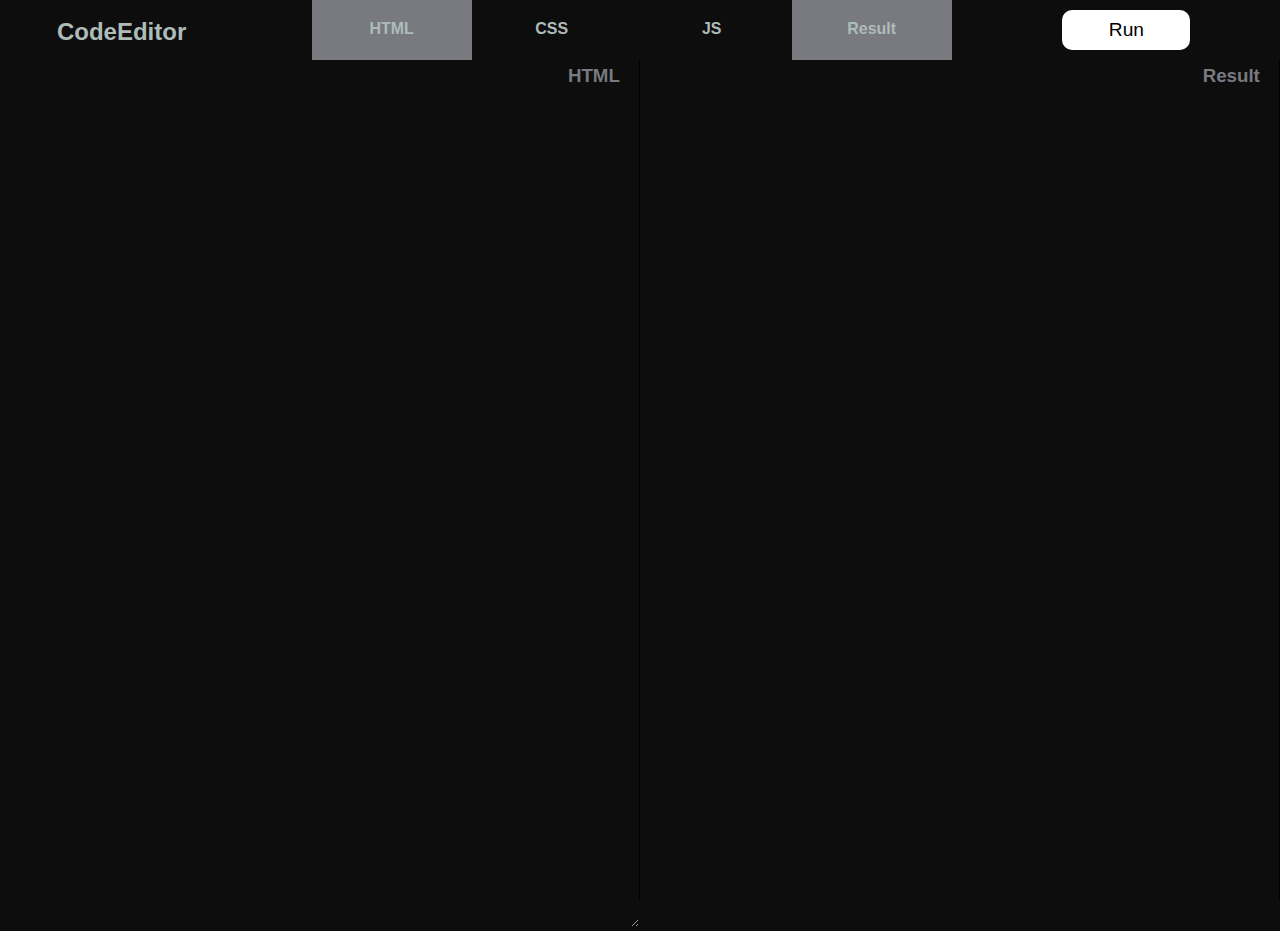
<file: Editor-Html.html>
<!DOCTYPE html>
<html lang="en" >
<head>
  <meta charset="UTF-8">
  <meta name="google" content="notranslate"/>
  <title>Sm-CodePen</title>
  <meta name="viewport" content="width=device-width, initial-scale=1">
  <link rel='stylesheet' href='https://codemirror.net/theme/twilight.css'>
  
	<style>
* {
	margin:0;
	padding:0;
    	background-color:#0d0d0d;
    	color:#aebcb9;
}

body {
	font-family:"Source Sans Pro", sans-serif;
	color:white;
	box-sizing: border-box;
}

#wrapper {
	width:100%;
	height:100%;
	box-sizing: border-box;
}

nav {
	width:100%;
	background:#0d0d0d;
	height:60px;
}

 nav section, nav ul {
	display:inline-block;
}

#logo {
	position:relative;
	width:15%;
	text-align:center;
	height:30px;
	bottom:20px;
	margin-left:2%;
	box-sizing: border-box;
}

#buttonDiv {
	position:absolute;
	width:20%;
	text-align:center;
	right:0px;
	margin-right:2%;
	top:10px;
	height:30px;
}

#buttonDiv button {
	width:50%;
	border-radius:10px;
	background:#fff;
	color:#000;
	font-size:1.2em;
	height:40px;
  border:none;
  transition:all 0.2s linear;
}

#buttonDiv button:hover {
  background:#191919;
  color:#fff;
  cursor:pointer;
}

#toggles {
	margin-left:7%;
	padding:0;
	text-align:center;
	list-style-type: none;
	width:50%;
	height:100%;

}

#toggles li {
	float:left;
	font-size:1.2em;
	margin-top:0px;
	padding:0;
	width:25%;
	box-sizing: border-box;
	height:100%;
  transition:background 0.3s linear;
}

#toggles li:hover {
  background:#787A80;
  cursor:pointer;
}

.codeContainer {
	float:left;
	margin:0;
	padding:0;
	border-right:1px solid black;
	box-sizing: border-box;
	width:50%;
}

.codeContainer textarea {
	width:100%;
	height:100%;
	border:none;
	font-family:monotype;
	font-size:1.2em;
	padding:2%;
	box-sizing: border-box;
}

.codeContainer textarea:focus {
	outline:none;
}

h3 {
	color:#787A80;
	float:right;
	margin-right:3%;
	margin-top:5px;
}

#cssContainer, #javascriptContainer {
	display:none;
}

iframe {
	display:block;
	height:100%;
	width:80%;
	margin:auto;
	box-sizing: border-box;
	border:none;
}

li.active {
	background:#787A80;
}

h5 {
	display:block;
	width:100%;
    height:0%;
	margin-top:20px;
}

h2 {
	display:block;
	width:100%;
}
</style>
</head>
<body>
			<section id='wrapper'>
				<nav id="menu">
					<section id="logo"><h2>CodeEditor</h2></section>
					<section id="buttonDiv"><button id="runButton">Run</button></section>
					<ul id="toggles">
						<li class="active" id="html"><h5>HTML</h5></li>
						<li id="css"><h5>CSS</h5></li>
						<li id="javascript"><h5>JS</h5></li>
						<li id="result" class="active"><h5>Result</h5></li>
					</ul>
				</nav>
				<section class="codeContainer" id="htmlContainer">
					<h3>HTML</h3>
					<textarea id="htmlCode"></textarea>
				</section>
				<section class="codeContainer" id="cssContainer">
					<h3>CSS</h3>
					<textarea id="cssCode"></textarea>
				</section>
				<section class="codeContainer" id="javascriptContainer">
					<h3>JS</h3>
					<textarea id="javascriptCode"></textarea>
				</section>
				<section class="codeContainer" id="resultContainer">
					<h3>Result</h3>
					<iframe id="inlineFrame"></iframe>
				</section>
			</section>
  <script src='https://cdnjs.cloudflare.com/ajax/libs/jquery/2.1.3/jquery.min.js'>
  </script><script>
  $(document).ready(function() {
		calculateHeight('.codeContainer');
		$('#css').on('click',containerShow);
		$('#html').on('click',containerShow);
		$('#javascript').on('click',containerShow);
		$('#result').on('click',containerShow);
		$('#runButton').on('click',runShow);
});

function getWidth() {
	return $('.active').length;
}

function calculateHeight(selector) {
	 var windowHeight = $(window).height(),
		menuHeight = $('#menu').height(),
		codeContainerHeight = windowHeight - menuHeight;
		var some = $(selector).height(codeContainerHeight);
		return some;
}

function containerShow() {
		$(this).toggleClass('active');
		$('#' + $(this).attr('id') + 'Container').toggle();
		var count = getWidth();
		$('.codeContainer').css('width',100/count + '%');
}

function runShow() {
	$('iframe').contents().find('html').html('<style>'+$('#cssCode').val() + '</style>'+($('#htmlCode').val()));
	document.getElementById('inlineFrame').contentWindow.eval($('#javascriptCode').val());
}
  </script>
</body>
</html>
</file>
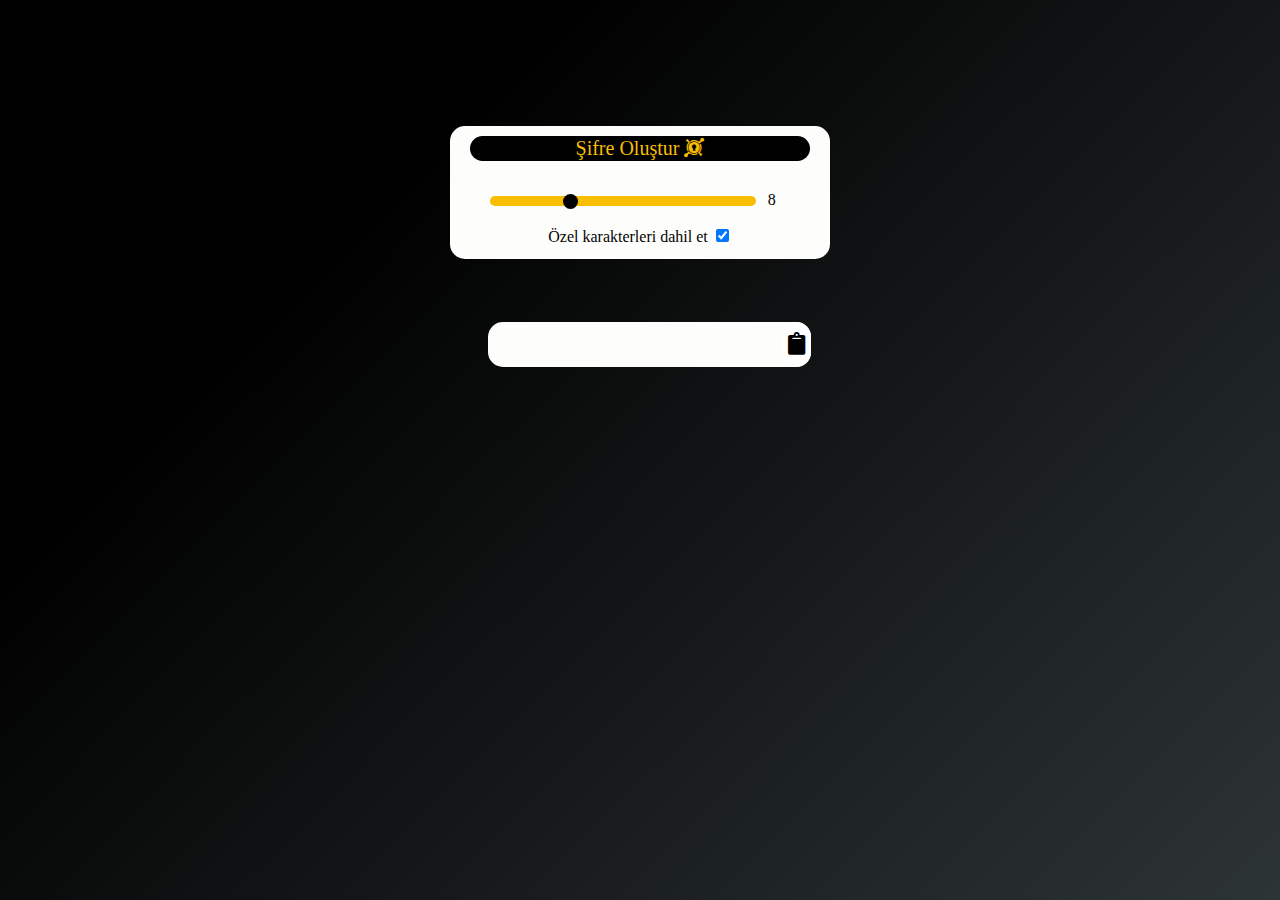
<file: Parola-olustur.html>
<!DOCTYPE html>
<html lang="en">
<head>

    <meta charset="UTF-8">
    <meta http-equiv="X-UA-Compatible" content="IE=edge">
    <meta name="viewport" content="width=device-width, initial-scale=1.0">
    <meta name="google" content="notranslate"/>
    <title>Şifre Üretici</title>
    <link rel="stylesheet" href="https://cdnjs.cloudflare.com/ajax/libs/font-awesome/5.15.4/css/all.min.css">

     <style>
html{
min-height: 100%;
}

body{
min-height: 100%;
background-color: #2d3436;
background-image: linear-gradient(315deg, #2d3436 0%, #000000 74%);
text-align: center;
}

.slider{
-webkit-appearance: none;
width: 70%;
height: 10px;
background: #f7be04;
border-radius: 15px;
opacity: 1;
-webkit-transition: .2s;
transition: opacity .2s;
margin-left: 40px;
margin-top: 25px;
margin-bottom: 20px;
}

.slider:hover{
opacity: 0.5;
}

.slider::-webkit-slider-thumb{
-webkit-appearance: none;
width: 15px;
height: 15px;
background: #000000;
border-radius: 50%;
cursor: pointer;
}

.action-btn{
background-color: #000;
border: 0;
color: #f7be04;
font-size: 20px;
cursor: pointer
padding: 10px;
margin: 10px  20px;
border-radius: 15px;
font-family: fantasy;
opacity: 1;
transition: opacity .2s;
}

.action-btn:hover{
opacity: 0.5;
}

.wrapper{
display: flex;
background-color: rgb(253, 253, 252);
flex-direction: column;
width: 30%;
margin-top: 10%;
margin-left: 35%;
border-radius: 15px;
font-family: fantasy;
padding-bottom: 1%;
}

.slider_main{
display: flex;
flex-direction: row;
}

output{
margin-top: 20px;
margin-left: 10px;
}

.wrapper_main
{
display: flex;
background-color: rgb(253, 253, 252);
flex-direction: row;
width: 22%;
margin-top: 5%;
margin-left: 38%;
border-radius: 15px;
font-family: Georgia, serif;
padding-left: 45px;
}

.clipboard{
margin-left: auto;
cursor: pointer;
border: 0;
background-color: white;
color:black;
border-radius: 15px;
font-size: 23px;
opacity: 1;
transition: opacity .2s;
}

.clipboard:hover{
opacity: 0.5;
}
</style>
</head>

<body>
    <div class="wrapper">
        <button id="generate" class="action-btn">
            Şifre Oluştur <i class="fab fa-keycdn"></i>
        </button>
        <div class="slider_main">
            <input type="range" value="8" min="1" max="25" class="slider"
                oninput="this.nextElementSibling.value = this.value" id="slider">
            <output>8</output>
        </div>
        <label class="container" style="font-family: fantasy;color: rgb(3, 3, 3);">Özel karakterleri dahil et 
            <input type="checkbox" checked="checked" id="checkbox">
            <span class="checkmark"></span>
        </label>
    </div>
    <div class="wrapper_main">
        <h5 id="pwd_txt"></h5>
        <button id="clipboard" class="clipboard">
            <i class="fas fa-clipboard"></i>
        </button>
</div>

    <script>
const password_ele = document.getElementById("pwd_txt");
var string = "ABCDEFGHIJKLMNOPQRSTUVWXYZacdefghijklnopqrstuvwxyz0123456789";
const special_chars = "@#$%^&*";
const generate = document.getElementById("generate");
const clipboard = document.getElementById("clipboard");
var pwd_length = document.getElementById("slider");

generate.addEventListener('click', () => {
    let password = "";
    var checked = document.getElementById("checkbox").checked;
    var final_string = string;
    console.log(checked);
    if (checked) {
        final_string += "@#$%^&*";
    }
    for (var i = 0; i < pwd_length.value; i++) {
        let pwd = final_string[Math.floor(Math.random() * final_string.length)];
        password += pwd;
    }
    password_ele.innerText = password;
    final_string = string;
});

clipboard.addEventListener('click', () => {
    navigator.clipboard.writeText(password_ele.innerText);
    alert("Password copied to clipboard");
});
</script>

</body>
</html>
</file>
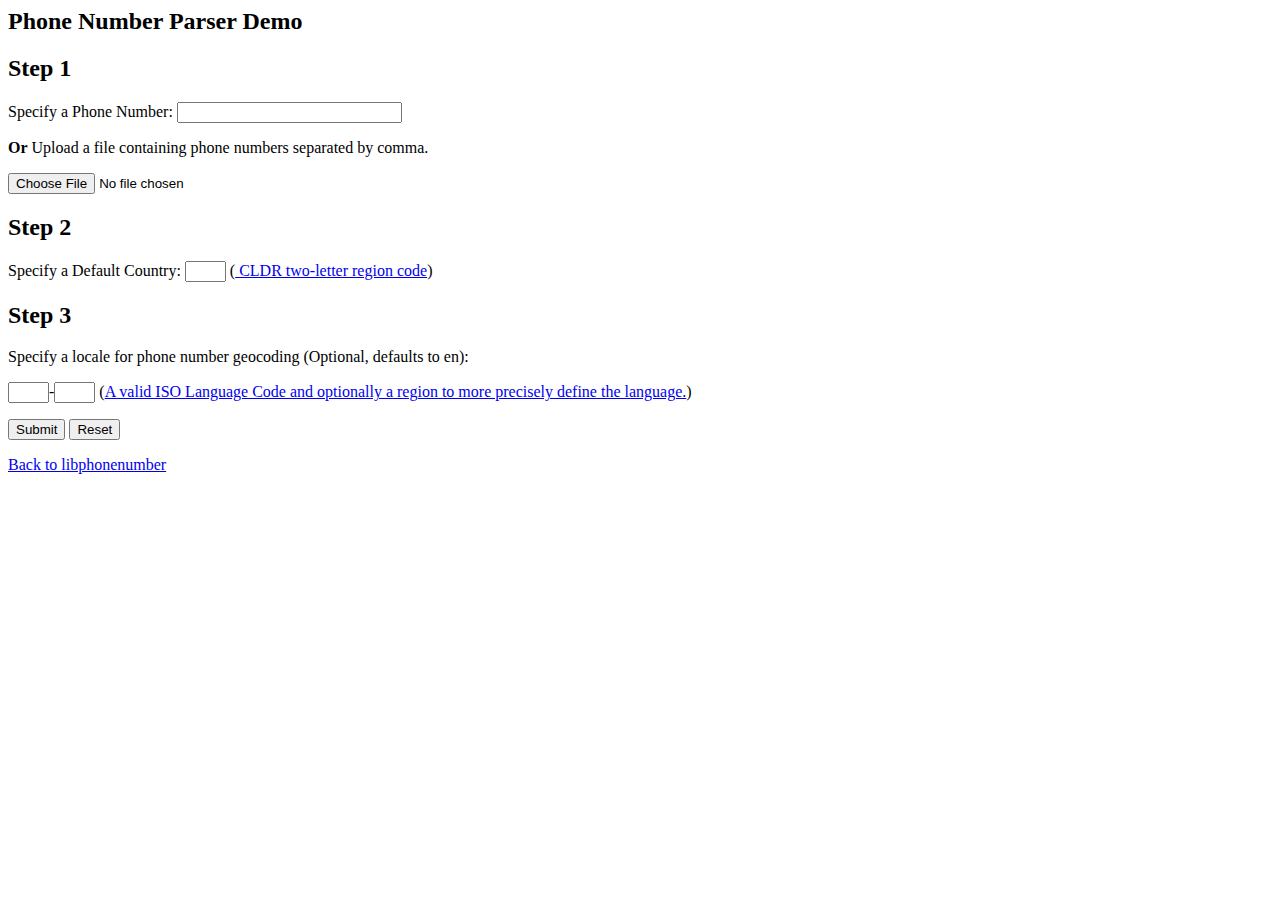
<file: Telefon-Numarası-Sorgula.Html>
<html>
  <head>
	<meta name="google" content="notranslate"/>
	<link type="text/css" rel="stylesheet" href="https://libphonenumber.appspot.com/stylesheets/main.css" />
  </head>
  <body>
    <h2>Phone Number Parser Demo</h2>
    <form action="https://libphonenumber.appspot.com/phonenumberparser" method="post" accept-charset="UTF-8"
          enctype="multipart/form-data">
      <h2>Step 1</h2>
      <p>
      Specify a Phone Number: <input type="text" name="phoneNumber" size="25">
      <p>
      <b>Or</b> Upload a file containing phone numbers separated by comma.
      <p>
      <input type="file" name="numberFile" size="30">
      <p>
      <h2>Step 2</h2>
      <p>
      Specify a Default Country:
      <input type="text" name="defaultCountry" size="2">
          (<a href="http://www.iso.org/iso/english_country_names_and_code_elements">
          CLDR two-letter region code</a>)
      <h2>Step 3</h2>
      <p>
      Specify a locale for phone number geocoding (Optional, defaults to en):
      <p>
      <input type="text" name="languageCode" size="2">-<input type="text" name="regionCode"
                                                              size="2">
          (<a href="http://download.oracle.com/javase/6/docs/api/java/util/Locale.html">A valid ISO
              Language Code and optionally a region to more precisely define the language.</a>)
      <p></p>
      <input type="submit" value="Submit">
      <input type="reset" value="Reset">
      <p></p>
      <a href="https://github.com/google/libphonenumber/">Back to libphonenumber</a>
    </form>
  </body>
</html>
</file>
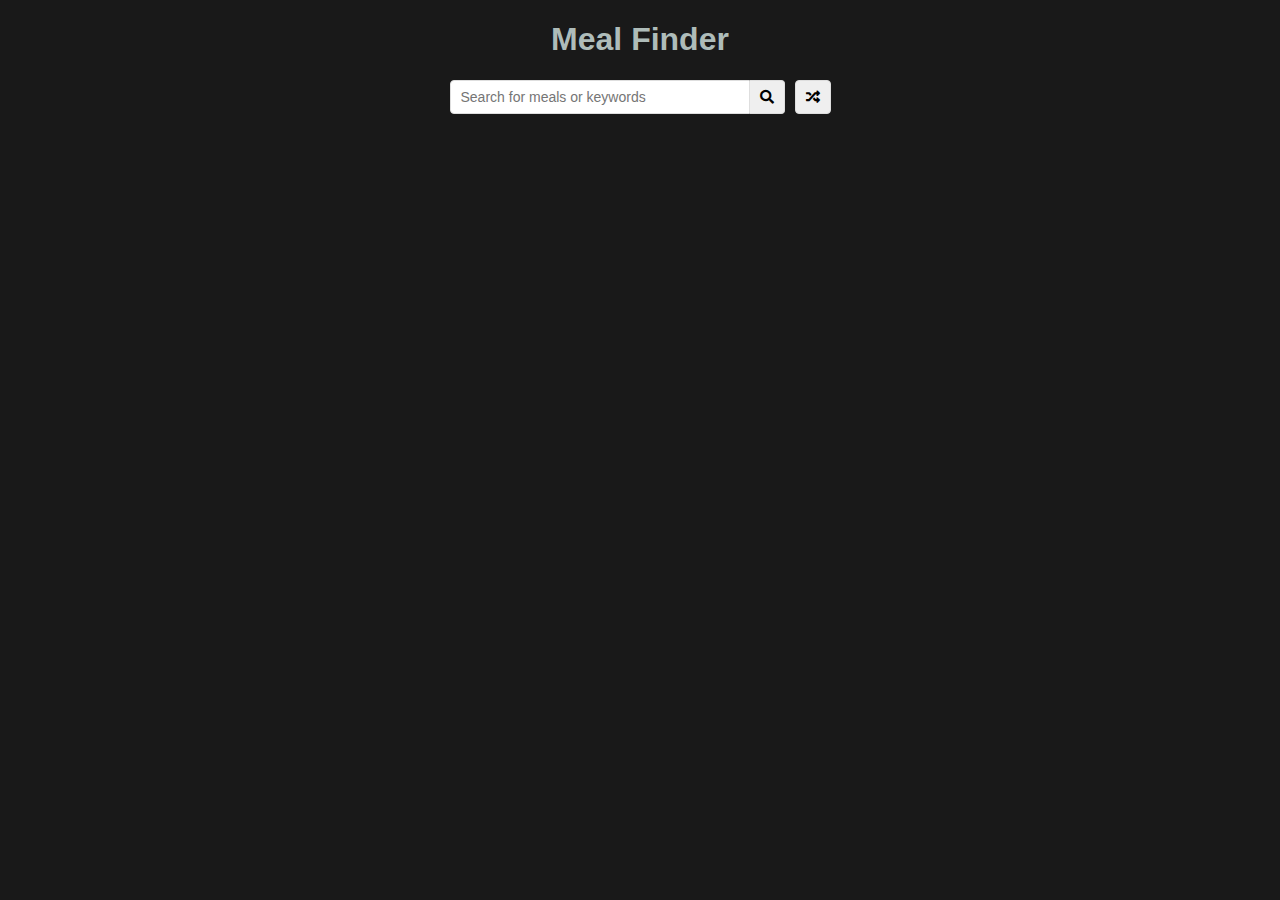
<file: Yemek-Bulucu.html>
<!DOCTYPE html>
<html lang="en">
  <head>
    <meta charset="UTF-8" />
    <meta name="viewport" content="width=device-width, initial-scale=1.0" />
    <meta http-equiv="X-UA-Compatible" content="ie=edge" />
    <meta name="google" content="notranslate"/>
    <link rel="stylesheet" href="https://cdnjs.cloudflare.com/ajax/libs/font-awesome/5.10.2/css/all.min.css"/>
    <title>Meal Finder</title>
    <style>
    * {
  box-sizing: border-box;
}

body {
  background: #191919;
  color:#aebcb9;
  font-family: Verdana, Geneva, Tahoma, sans-serif;
  margin: 0;
}

.container {
  margin: auto;
  max-width: 800px;
  display: flex;
  flex-direction: column;
  align-items: center;
  justify-content: center;
  text-align: center;
}

.flex {
  display: flex;
}

input,
button {
  border: 1px solid #dedede;
  border-top-left-radius: 4px;
  border-bottom-left-radius: 4px;
  font-size: 14px;
  padding: 8px 10px;
  margin: 0;
}

input[type='text'] {
  width: 300px;
}

.search-btn {
  cursor: pointer;
  border-left: 0;
  border-radius: 0;
  border-top-right-radius: 4px;
  border-bottom-right-radius: 4px;
}

.random-btn {
  cursor: pointer;
  margin-left: 10px;
  border-top-right-radius: 4px;
  border-bottom-right-radius: 4px;
}

.meals {
  display: grid;
  grid-template-columns: repeat(4, 1fr);
  grid-gap: 20px;
  margin-top: 20px;
}

.meal {
  cursor: pointer;
  position: relative;
  height: 180px;
  width: 180px;
  text-align: center;
}

.meal img {
  width: 100%;
  height: 100%;
  border: 4px #fff solid;
  border-radius: 2px;
}

.meal-info {
  position: absolute;
  top: 0;
  left: 0;
  height: 100%;
  width: 100%;
  background: rgba(0, 0, 0, 0.7);
  display: flex;
  align-items: center;
  justify-content: center;
  transition: opacity 0.2s ease-in;
  opacity: 0;
}

.meal:hover .meal-info {
  opacity: 1;
}

.single-meal {
  margin: 30px auto;
  width: 70%;
}

.single-meal img {
  width: 300px;
  margin: 15px;
  border: 4px #fff solid;
  border-radius: 2px;
}

.single-meal-info {
  margin: 20px;
  padding: 10px;
  border: 2px #e09850 dashed;
  border-radius: 5px;
}

.single-meal p {
  margin: o;
  letter-spacing: 0.5px;
  line-height: 1.5;
}

.single-meal ul {
  padding-left: 0;
  list-style-type: none;
}

.single-meal ul li {
  border: 1px solid #ededed;
  border-radius: 5px;
  background-color: #fff;
  display: inline-block;
  color: #2d2013;
  font-size: 12px;
  font-weight: bold;
  padding: 5px;
  margin: 0 5px 5px 0;
}

@media (max-width: 800px) {
  .meals {
    grid-template-columns: repeat(3, 1fr);
  }
}
@media (max-width: 700px) {
  .meals {
    grid-template-columns: repeat(2, 1fr);
  }

  .meal {
    height: 200px;
    width: 200px;
  }
}
@media (max-width: 500px) {
  input[type='text'] {
    width: 100%;
  }

  .meals {
    grid-template-columns: 1fr;
  }

  .meal {
    height: 300px;
    width: 300px;
  }
}
    </style>
  </head>
  <body>
    <div class="container">
      <h1>Meal Finder</h1>
      <div class="flex">
        <form class="flex" id="submit">
          <input
            type="text"
            id="search"
            placeholder="Search for meals or keywords"
          />
          <button class="search-btn" type="submit">
            <i class="fas fa-search"></i>
          </button>
        </form>
        <button class="random-btn" id="random">
          <i class="fas fa-random"></i>
        </button>
      </div>

      <div id="result-heading"></div>
      <div id="meals" class="meals"></div>
      <div id="single-meal"></div>
    </div>

    <script>
    const search = document.getElementById('search'),
  submit = document.getElementById('submit'),
  random = document.getElementById('random'),
  mealsEl = document.getElementById('meals'),
  resultHeading = document.getElementById('result-heading'),
  single_mealEl = document.getElementById('single-meal');

// Search meal and fetch from API
function searchMeal(e) {
  e.preventDefault();

  // Clear single meal
  single_mealEl.innerHTML = '';

  // Get search term
  const term = search.value;

  // Check for empty
  if (term.trim()) {
    fetch(`https://www.themealdb.com/api/json/v1/1/search.php?s=${term}`)
      .then(res => res.json())
      .then(data => {
        console.log(data);
        resultHeading.innerHTML = `<h2>Search results for '${term}':</h2>`;

        if (data.meals === null) {
          resultHeading.innerHTML = `<p>There are no search results. Try again!<p>`;
        } else {
          mealsEl.innerHTML = data.meals
            .map(
              meal => `
            <div class="meal">
              <img src="${meal.strMealThumb}" alt="${meal.strMeal}" />
              <div class="meal-info" data-mealID="${meal.idMeal}">
                <h3>${meal.strMeal}</h3>
              </div>
            </div>
          `
            )
            .join('');
        }
      });
    // Clear search text
    search.value = '';
  } else {
    alert('Please enter a search term');
  }
}

// Fetch meal by ID
function getMealById(mealID) {
  fetch(`https://www.themealdb.com/api/json/v1/1/lookup.php?i=${mealID}`)
    .then(res => res.json())
    .then(data => {
      const meal = data.meals[0];

      addMealToDOM(meal);
    });
}

// Fetch random meal from API
function getRandomMeal() {
  // Clear meals and heading
  mealsEl.innerHTML = '';
  resultHeading.innerHTML = '';

  fetch(`https://www.themealdb.com/api/json/v1/1/random.php`)
    .then(res => res.json())
    .then(data => {
      const meal = data.meals[0];

      addMealToDOM(meal);
    });
}


function addMealToDOM(meal) {
  const ingredients = [];

  for (let i = 1; i <= 20; i++) {
    if (meal[`strIngredient${i}`]) {
      ingredients.push(
        `${meal[`strIngredient${i}`]} - ${meal[`strMeasure${i}`]}`
      );
    } else {
      break;
    }
  }

  single_mealEl.innerHTML = `
    <div class="single-meal">
      <h1>${meal.strMeal}</h1>
      <img src="${meal.strMealThumb}" alt="${meal.strMeal}" />
      <div class="single-meal-info">
        ${meal.strCategory ? `<p>${meal.strCategory}</p>` : ''}
        ${meal.strArea ? `<p>${meal.strArea}</p>` : ''}
      </div>
      <div class="main">
        <p>${meal.strInstructions}</p>
        <h2>Ingredients</h2>
        <ul>
          ${ingredients.map(ing => `<li>${ing}</li>`).join('')}
        </ul>
      </div>
    </div>
  `;
}

// Event listeners
submit.addEventListener('submit', searchMeal);
random.addEventListener('click', getRandomMeal);

mealsEl.addEventListener('click', e => {
  const mealInfo = e.path.find(item => {
    if (item.classList) {
      return item.classList.contains('meal-info');
    } else {
      return false;
    }
  });

  if (mealInfo) {
    const mealID = mealInfo.getAttribute('data-mealid');
    getMealById(mealID);
  }
});
</script>
  </body>
</html>
</file>
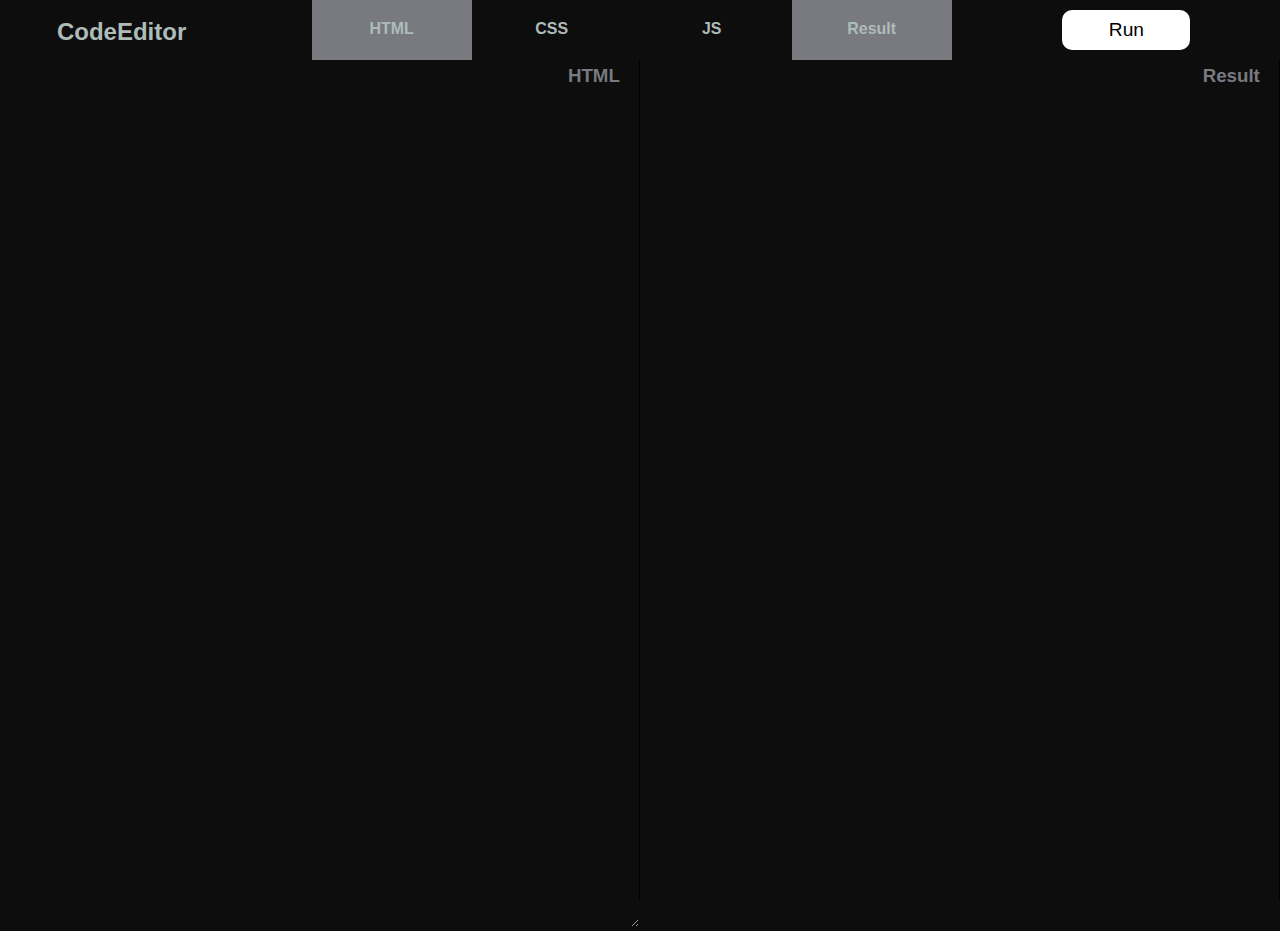
<file: Html-Examples/Kod-Editor-Html.html>
<!DOCTYPE html>
<html lang="en" >
<head>
  <meta charset="UTF-8">
  <meta name="google" content="notranslate"/>
  <title>SM-Editor-HTML-CSS-JS</title>
  <meta name="viewport" content="width=device-width, initial-scale=1">
  <link rel='stylesheet' href='https://codemirror.net/theme/twilight.css'>
  
	<style>
* {
	margin:0;
	padding:0;
    	background-color:#0d0d0d;
    	color:#aebcb9;
}

body {
	font-family:"Source Sans Pro", sans-serif;
	color:white;
	box-sizing: border-box;
}

#wrapper {
	width:100%;
	height:100%;
	box-sizing: border-box;
}

nav {
	width:100%;
	background:#0d0d0d;
	height:60px;
}

 nav section, nav ul {
	display:inline-block;
}

#logo {
	position:relative;
	width:15%;
	text-align:center;
	height:30px;
	bottom:20px;
	margin-left:2%;
	box-sizing: border-box;
}

#buttonDiv {
	position:absolute;
	width:20%;
	text-align:center;
	right:0px;
	margin-right:2%;
	top:10px;
	height:30px;
}

#buttonDiv button {
	width:50%;
	border-radius:10px;
	background:#fff;
	color:#000;
	font-size:1.2em;
	height:40px;
  border:none;
  transition:all 0.2s linear;
}

#buttonDiv button:hover {
  background:#191919;
  color:#fff;
  cursor:pointer;
}

#toggles {
	margin-left:7%;
	padding:0;
	text-align:center;
	list-style-type: none;
	width:50%;
	height:100%;

}

#toggles li {
	float:left;
	font-size:1.2em;
	margin-top:0px;
	padding:0;
	width:25%;
	box-sizing: border-box;
	height:100%;
  transition:background 0.3s linear;
}

#toggles li:hover {
  background:#787A80;
  cursor:pointer;
}

.codeContainer {
	float:left;
	margin:0;
	padding:0;
	border-right:1px solid black;
	box-sizing: border-box;
	width:50%;
}

.codeContainer textarea {
	width:100%;
	height:100%;
	border:none;
	font-family:monotype;
	font-size:1.2em;
	padding:2%;
	box-sizing: border-box;
}

.codeContainer textarea:focus {
	outline:none;
}

h3 {
	color:#787A80;
	float:right;
	margin-right:3%;
	margin-top:5px;
}

#cssContainer, #javascriptContainer {
	display:none;
}

iframe {
	display:block;
	height:100%;
	width:80%;
	margin:auto;
	box-sizing: border-box;
	border:none;
}

li.active {
	background:#787A80;
}

h5 {
	display:block;
	width:100%;
    height:0%;
	margin-top:20px;
}

h2 {
	display:block;
	width:100%;
}
</style>
</head>
<body>
			<section id='wrapper'>
				<nav id="menu">
					<section id="logo"><h2>CodeEditor</h2></section>
					<section id="buttonDiv"><button id="runButton">Run</button></section>
					<ul id="toggles">
						<li class="active" id="html"><h5>HTML</h5></li>
						<li id="css"><h5>CSS</h5></li>
						<li id="javascript"><h5>JS</h5></li>
						<li id="result" class="active"><h5>Result</h5></li>
					</ul>
				</nav>
				<section class="codeContainer" id="htmlContainer">
					<h3>HTML</h3>
					<textarea id="htmlCode"></textarea>
				</section>
				<section class="codeContainer" id="cssContainer">
					<h3>CSS</h3>
					<textarea id="cssCode"></textarea>
				</section>
				<section class="codeContainer" id="javascriptContainer">
					<h3>JS</h3>
					<textarea id="javascriptCode"></textarea>
				</section>
				<section class="codeContainer" id="resultContainer">
					<h3>Result</h3>
					<iframe id="inlineFrame"></iframe>
				</section>
			</section>
  <script src='https://cdnjs.cloudflare.com/ajax/libs/jquery/2.1.3/jquery.min.js'>
  </script><script>
  $(document).ready(function() {
		calculateHeight('.codeContainer');
		$('#css').on('click',containerShow);
		$('#html').on('click',containerShow);
		$('#javascript').on('click',containerShow);
		$('#result').on('click',containerShow);
		$('#runButton').on('click',runShow);
});

function getWidth() {
	return $('.active').length;
}

function calculateHeight(selector) {
	 var windowHeight = $(window).height(),
		menuHeight = $('#menu').height(),
		codeContainerHeight = windowHeight - menuHeight;
		var some = $(selector).height(codeContainerHeight);
		return some;
}

function containerShow() {
		$(this).toggleClass('active');
		$('#' + $(this).attr('id') + 'Container').toggle();
		var count = getWidth();
		$('.codeContainer').css('width',100/count + '%');
}

function runShow() {
	$('iframe').contents().find('html').html('<style>'+$('#cssCode').val() + '</style>'+($('#htmlCode').val()));
	document.getElementById('inlineFrame').contentWindow.eval($('#javascriptCode').val());
}
  </script>
</body>
</html>
</file>
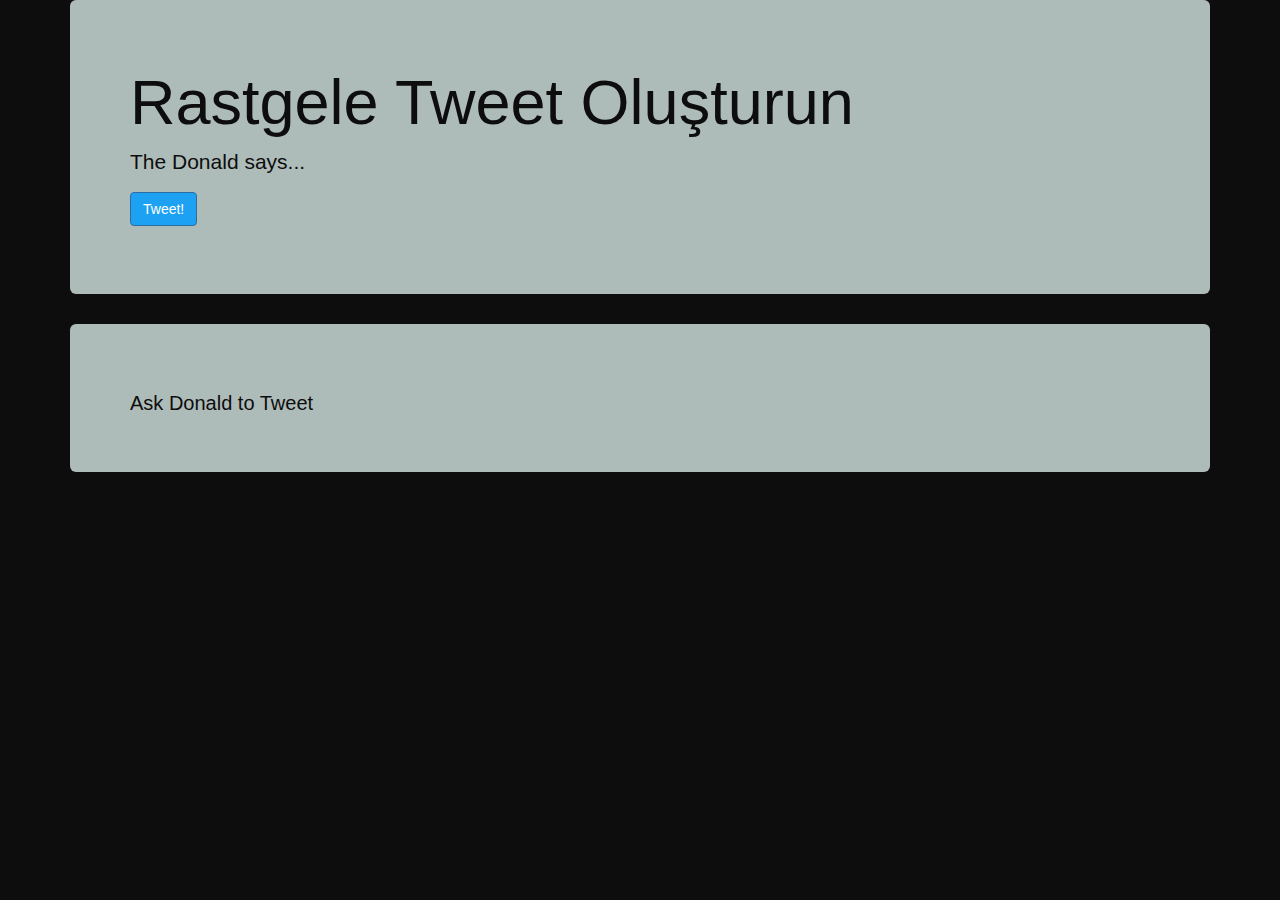
<file: Html-Examples/Rastgele Tweet.html>
<!DOCTYPE html>
<head>
	<title>Rastgele Tweet</title>
	<meta charset="utf-8">
	<meta name="viewport" content="width=device-width, initial-scale=1">
	<link rel="stylesheet" href="http://maxcdn.bootstrapcdn.com/bootstrap/3.2.0/css/bootstrap.min.css">
	<script src="http://code.jquery.com/jquery-1.11.0.min.js"></script>
	<script src="http://maxcdn.bootstrapcdn.com/bootstrap/3.2.0/js/bootstrap.min.js"></script>
<style>
	body {
		background-color:#0d0d0d;
		color:#aebcb9;
	}
</style>
</head>
<body>

<div class="container">
	<div class="jumbotron" style="background-color:#aebcb9;">
		<h1 style="color:#0d0d0d;">Rastgele Tweet Oluşturun</h1>
		<p style="color:#0d0d0d;">The Donald says...</p> 
		<p>
		  <button class="btn btn-primary btn-large" onClick="makeQuote()" style="background-color:#1da1f2">Tweet!</button>			
		  <strong><h1><p id="word-area" class="text-success"></p></h1><strong>
		<p>
	</div>
	<div class="jumbotron" style="background-color:#aebcb9;">
		<h3 id="answer" style="font-size:20px; color:#0d0d0d;"> Ask Donald to Tweet </h3>
	</div>
</div>
<script>

var answer = document.getElementById("answer");

var intro = ["", "Ve bu arada... ", "", "İnan bana: ", "", "Dediğim gibi... "];

var a0 = ["Ben", "Ben", "Olacağım", "Olacağım", "Şu andan itibaren varım", "Olacağım",];

var a1 = [
["gerçekten", "öyleyse", "muazzam", "inanılmaz", "çok", "inanılmaz"],
["zengin.", "harika.", "sağlıklı.", "yakışıklı.", "kadınlar için iyi.", "militarist."]
];

var a2 = [
["en iyi", "en mütevazı", "en zeki", "en fantastik", "en başarılı", "en büyük"],
["başkan", "kişi", "müzakereci", "akıl", "lider", "işadamı"],
["Amerika Birleşik Devletleri tarihinde.", "hiç."]
];

var b = [
["Yapardım", "Yapacağım", "Yapacağız", "Yapacağım", "Yapacağız", "Yapacağız"],
["IŞİD'i yok et", "Amerika'yı koru", "istihdam yarat", "duvar inşa et", "kazan", "dövüş", "gazilerimize hizmet et", "sınırlarımızı geri getir"],
["çok zor", "çok fazla", "çok kolay" , "güç ve dayanıklılıkla --", "çok fazla enerjiyle", "harika bir şekilde" ],
["başınız dönecek.", "Büyük bir açıklama yapacak. ", "Rakipsiz olacak.", "Home run olacak!", "İkonik olacak.", " yüzde yüz doğru."]
];

var conclusion = [
"Sana göstereceğim!",
"Ve evet, benim saçım.",
"Bu yüksek öncelikli.",
"Bununla gurur duyuyorum.",
"",
"#MAGA",
'#Amerikaİlk',
"", "", "", ""
];

function makeQuote(){
	var quote = buildQuote();
	answer.innerHTML = quote;
}

function getRandomInt(min, max) {
    return Math.floor(Math.random() * (max - min + 1)) + min;
}

function getRandomPart(options){
	var choice = getRandomInt(0, options.length - 1);
	return options[choice];
}

function buildQuote(){
	var qt = "", route, coin, i, textArr;
	
	qt = qt + getRandomPart(intro);

	route = getRandomInt(0,1);
	
	if(route === 0){

		qt = qt + getRandomPart(a0)


		coin = getRandomInt(0,1);
		textArr = (coin === 0? a1 : a2);
		for(i=0; i<textArr.length; i++){
			qt = qt + getRandomPart(textArr[i]);
		}
	}
	else{

		for (i=0; i<b.length; i++){
			qt = qt + getRandomPart(b[i]);
		}
	}
	
	qt = qt + getRandomPart(conclusion);

	return qt;
}
</script>

</body>
</html>
</file>
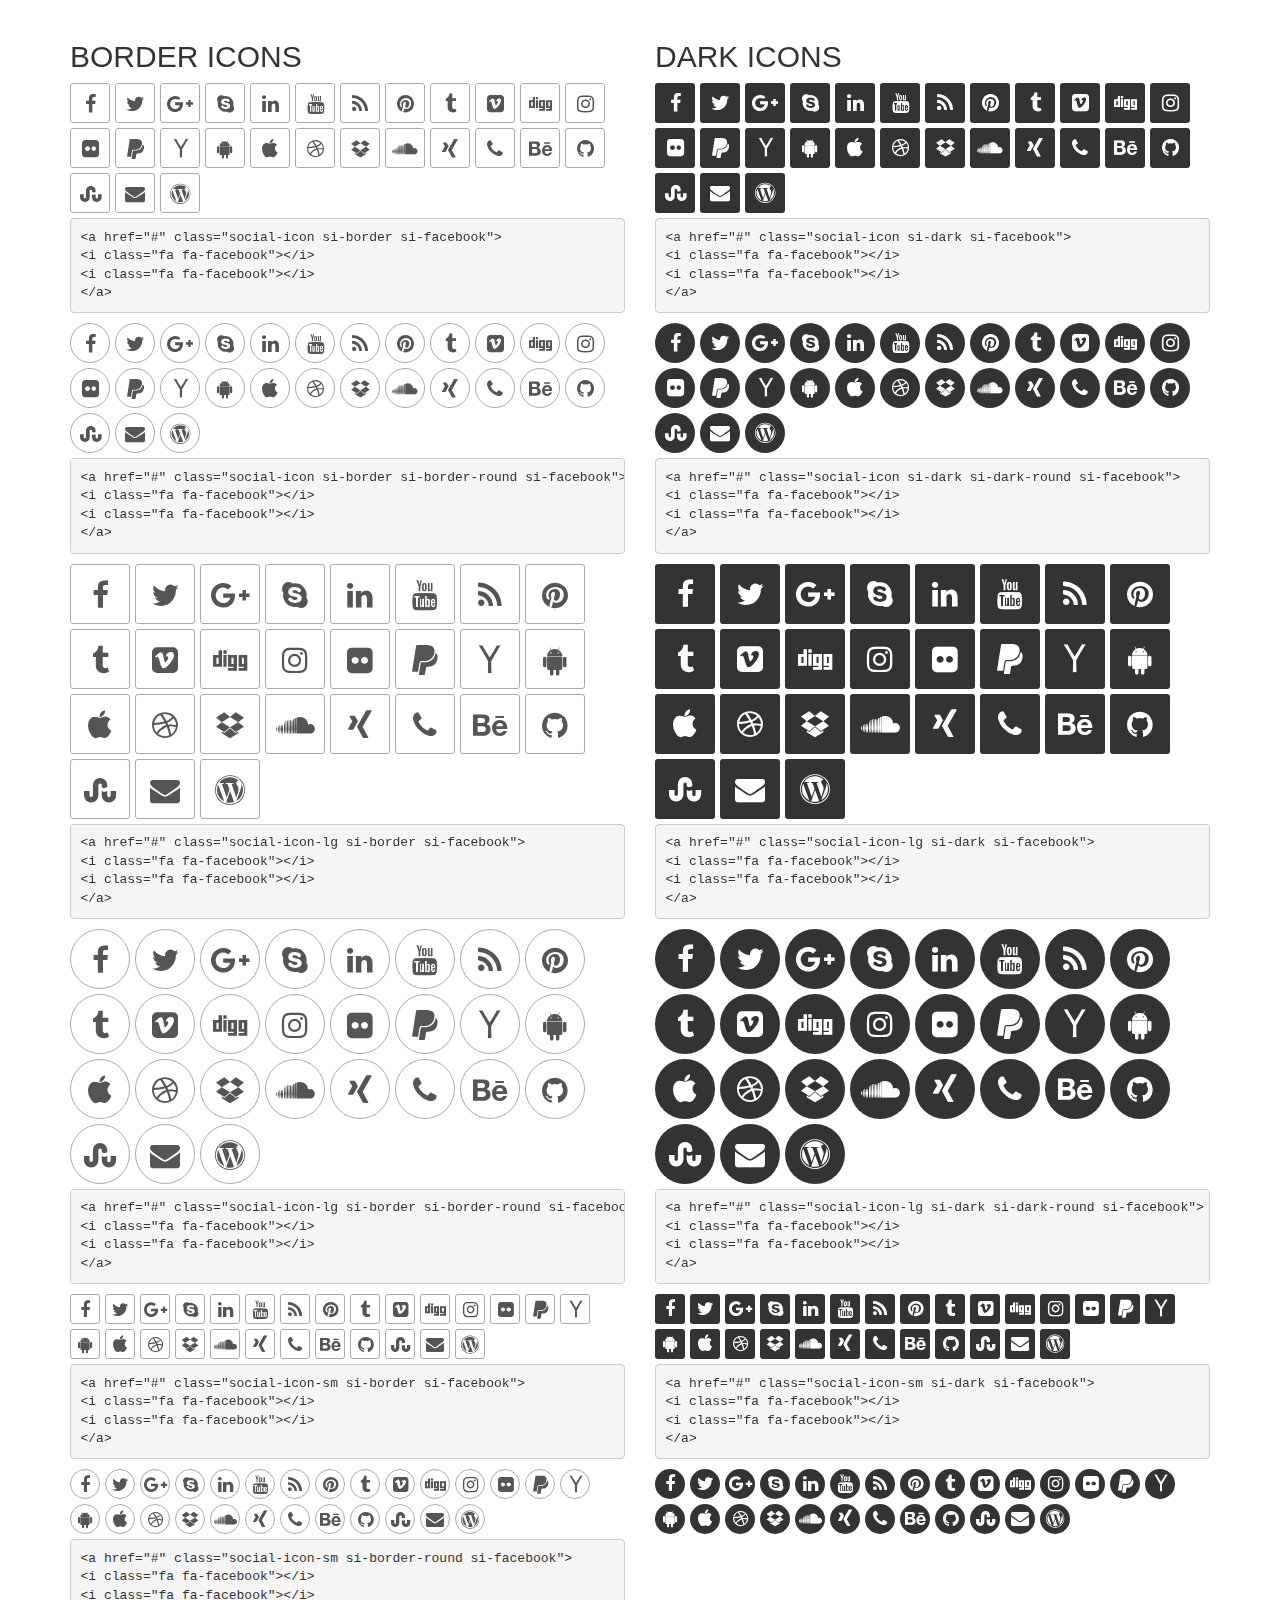
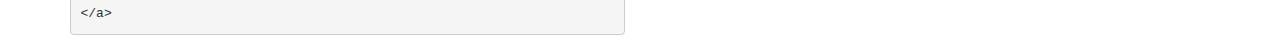
<file: Html-Examples/Social_Media_Icons.html>
<!DOCTYPE html>
<html lang="en">
<head>
    <meta charset="utf-8">
    <!--  This file has been downloaded from bootdey.com @bootdey on twitter -->
    <!--  All snippets are MIT license http://bootdey.com/license -->
    <title>Social icons - Bootdey.com</title>
    <meta name="viewport" content="width=device-width, initial-scale=1">
	<script src="https://code.jquery.com/jquery-1.10.2.min.js"></script>
    <link href="https://netdna.bootstrapcdn.com/bootstrap/3.3.6/css/bootstrap.min.css" rel="stylesheet">
	<script src="https://netdna.bootstrapcdn.com/bootstrap/3.3.6/js/bootstrap.min.js"></script>
</head>
<body>
<link href="https://maxcdn.bootstrapcdn.com/font-awesome/4.3.0/css/font-awesome.min.css" rel="stylesheet">
<div class="container social-shortcodes">
<div class="row">
    <div class="col-sm-6 margin30">
        <h2 class="left-heading margin30">Border icons</h2>
        <div class="social-icons margin30">
            <a href="#" class="social-icon si-border si-facebook">
                <i class="fa fa-facebook"></i>
                <i class="fa fa-facebook"></i>
            </a>
            <a href="#" class="social-icon si-border si-twitter">
                <i class="fa fa-twitter"></i>
                <i class="fa fa-twitter"></i>
            </a>
            <a href="#" class="social-icon si-border si-g-plus">
                <i class="fa fa-google-plus"></i>
                <i class="fa fa-google-plus"></i>
            </a>
            <a href="#" class="social-icon si-border si-skype">
                <i class="fa fa-skype"></i>
                <i class="fa fa-skype"></i>
            </a>
            <a href="#" class="social-icon si-border si-linkedin">
                <i class="fa fa-linkedin"></i>
                <i class="fa fa-linkedin"></i>
            </a>
            <a href="#" class="social-icon si-border si-g-plus">
                <i class="fa fa-youtube"></i>
                <i class="fa fa-youtube"></i>
            </a>
            <a href="#" class="social-icon si-border si-rss">
                <i class="fa fa-rss"></i>
                <i class="fa fa-rss"></i>
            </a>
            <a href="#" class="social-icon si-border si-pinterest">
                <i class="fa fa-pinterest"></i>
                <i class="fa fa-pinterest"></i>
            </a>
            <a href="#" class="social-icon si-border si-tumblr">
                <i class="fa fa-tumblr"></i>
                <i class="fa fa-tumblr"></i>
            </a>
            <a href="#" class="social-icon si-border si-vimeo">
                <i class="fa fa-vimeo-square"></i>
                <i class="fa fa-vimeo-square"></i>
            </a>
            <a href="#" class="social-icon si-border si-digg">
                <i class="fa fa-digg"></i>
                <i class="fa fa-digg"></i>
            </a>
            <a href="#" class="social-icon si-border si-instagram">
                <i class="fa fa-instagram"></i>
                <i class="fa fa-instagram"></i>
            </a>
            <a href="#" class="social-icon si-border si-flickr">
                <i class="fa fa-flickr"></i>
                <i class="fa fa-flickr"></i>
            </a>
            <a href="#" class="social-icon si-border si-paypal">
                <i class="fa fa-paypal"></i>
                <i class="fa fa-paypal"></i>
            </a>
            <a href="#" class="social-icon si-border si-yahoo">
                <i class="fa fa-yahoo"></i>
                <i class="fa fa-yahoo"></i>
            </a>
            <a href="#" class="social-icon si-border si-android">
                <i class="fa fa-android"></i>
                <i class="fa fa-android"></i>
            </a>
            <a href="#" class="social-icon si-border si-appstore">
                <i class="fa fa-apple"></i>
                <i class="fa fa-apple"></i>
            </a>
            <a href="#" class="social-icon si-border si-dribbble">
                <i class="fa fa-dribbble"></i>
                <i class="fa fa-dribbble"></i>
            </a>
            <a href="#" class="social-icon si-border si-dropbox">
                <i class="fa fa-dropbox"></i>
                <i class="fa fa-dropbox"></i>
            </a>
            <a href="#" class="social-icon si-border si-soundcloud">
                <i class="fa fa-soundcloud"></i>
                <i class="fa fa-dribbble"></i>
            </a>
            <a href="#" class="social-icon si-border si-xing">
                <i class="fa fa-xing"></i>
                <i class="fa fa-xing"></i>
            </a>
            <a href="#" class="social-icon si-border si-phone">
                <i class="fa fa-phone"></i>
                <i class="fa fa-phone"></i>
            </a>
            <a href="#" class="social-icon si-border si-behance">
                <i class="fa fa-behance"></i>
                <i class="fa fa-behance"></i>
            </a>
            <a href="#" class="social-icon si-border si-github">
                <i class="fa fa-github"></i>
                <i class="fa fa-github"></i>
            </a>
            <a href="#" class="social-icon si-border si-stumbleupon">
                <i class="fa fa-stumbleupon"></i>
                <i class="fa fa-stumbleupon"></i>
            </a>
            <a href="#" class="social-icon si-border si-email">
                <i class="fa fa-envelope"></i>
                <i class="fa fa-envelope"></i>
            </a>
            <a href="#" class="social-icon si-border si-wordpress">
                <i class="fa fa-wordpress"></i>
                <i class="fa fa-wordpress"></i>
            </a>
            <div class="clearfix"></div>
            <div class="divide10"></div>

            <pre>&lt;a href="#" class="social-icon si-border si-facebook"&gt;
&lt;i class="fa fa-facebook"&gt;&lt;/i&gt;
&lt;i class="fa fa-facebook"&gt;&lt;/i&gt;
&lt;/a&gt;</pre>
            <div class="divide30"></div>
        </div><!--icons-->
        <div class="social-icons margin30">
            <a href="#" class="social-icon si-border si-facebook si-border-round">
                <i class="fa fa-facebook"></i>
                <i class="fa fa-facebook"></i>
            </a>
            <a href="#" class="social-icon si-border si-twitter si-border-round">
                <i class="fa fa-twitter"></i>
                <i class="fa fa-twitter"></i>
            </a>
            <a href="#" class="social-icon si-border si-g-plus si-border-round">
                <i class="fa fa-google-plus"></i>
                <i class="fa fa-google-plus"></i>
            </a>
            <a href="#" class="social-icon si-border si-skype si-border-round">
                <i class="fa fa-skype"></i>
                <i class="fa fa-skype"></i>
            </a>
            <a href="#" class="social-icon si-border si-linkedin si-border-round">
                <i class="fa fa-linkedin"></i>
                <i class="fa fa-linkedin"></i>
            </a>
            <a href="#" class="social-icon si-border si-g-plus si-border-round">
                <i class="fa fa-youtube"></i>
                <i class="fa fa-youtube"></i>
            </a>
            <a href="#" class="social-icon si-border si-rss si-border-round">
                <i class="fa fa-rss"></i>
                <i class="fa fa-rss"></i>
            </a>
            <a href="#" class="social-icon si-border si-pinterest si-border-round">
                <i class="fa fa-pinterest"></i>
                <i class="fa fa-pinterest"></i>
            </a>
            <a href="#" class="social-icon si-border si-tumblr si-border-round">
                <i class="fa fa-tumblr"></i>
                <i class="fa fa-tumblr"></i>
            </a>
            <a href="#" class="social-icon si-border si-vimeo si-border-round">
                <i class="fa fa-vimeo-square"></i>
                <i class="fa fa-vimeo-square"></i>
            </a>
            <a href="#" class="social-icon si-border si-digg si-border-round">
                <i class="fa fa-digg"></i>
                <i class="fa fa-digg"></i>
            </a>
            <a href="#" class="social-icon si-border si-instagram si-border-round">
                <i class="fa fa-instagram"></i>
                <i class="fa fa-instagram"></i>
            </a>
            <a href="#" class="social-icon si-border si-flickr si-border-round">
                <i class="fa fa-flickr"></i>
                <i class="fa fa-flickr"></i>
            </a>
            <a href="#" class="social-icon si-border si-paypal si-border-round">
                <i class="fa fa-paypal"></i>
                <i class="fa fa-paypal"></i>
            </a>
            <a href="#" class="social-icon si-border si-yahoo si-border-round">
                <i class="fa fa-yahoo"></i>
                <i class="fa fa-yahoo"></i>
            </a>
            <a href="#" class="social-icon si-border si-android si-border-round">
                <i class="fa fa-android"></i>
                <i class="fa fa-android"></i>
            </a>
            <a href="#" class="social-icon si-border si-appstore si-border-round">
                <i class="fa fa-apple"></i>
                <i class="fa fa-apple"></i>
            </a>
            <a href="#" class="social-icon si-border si-dribbble si-border-round">
                <i class="fa fa-dribbble"></i>
                <i class="fa fa-dribbble"></i>
            </a>
            <a href="#" class="social-icon si-border si-dropbox si-border-round">
                <i class="fa fa-dropbox"></i>
                <i class="fa fa-dropbox"></i>
            </a>
            <a href="#" class="social-icon si-border si-soundcloud si-border-round">
                <i class="fa fa-soundcloud"></i>
                <i class="fa fa-dribbble"></i>
            </a>
            <a href="#" class="social-icon si-border si-xing si-border-round">
                <i class="fa fa-xing"></i>
                <i class="fa fa-xing"></i>
            </a>
            <a href="#" class="social-icon si-border si-phone si-border-round">
                <i class="fa fa-phone"></i>
                <i class="fa fa-phone"></i>
            </a>
            <a href="#" class="social-icon si-border si-behance si-border-round">
                <i class="fa fa-behance"></i>
                <i class="fa fa-behance"></i>
            </a>
            <a href="#" class="social-icon si-border si-github si-border-round">
                <i class="fa fa-github"></i>
                <i class="fa fa-github"></i>
            </a>
            <a href="#" class="social-icon si-border si-stumbleupon si-border-round">
                <i class="fa fa-stumbleupon"></i>
                <i class="fa fa-stumbleupon"></i>
            </a>
            <a href="#" class="social-icon si-border si-email si-border-round">
                <i class="fa fa-envelope"></i>
                <i class="fa fa-envelope"></i>
            </a>
            <a href="#" class="social-icon si-border si-wordpress si-border-round">
                <i class="fa fa-wordpress"></i>
                <i class="fa fa-wordpress"></i>
            </a>
               <div class="clearfix"></div>
            <div class="divide10"></div>

            <pre>&lt;a href="#" class="social-icon si-border si-border-round si-facebook"&gt;
&lt;i class="fa fa-facebook"&gt;&lt;/i&gt;
&lt;i class="fa fa-facebook"&gt;&lt;/i&gt;
&lt;/a&gt;</pre>
            <div class="divide30"></div>
        </div><!--icons-->

        <div class="social-icons margin30">
            <a href="#" class="social-icon-lg si-border si-facebook">
                <i class="fa fa-facebook"></i>
                <i class="fa fa-facebook"></i>
            </a>
            <a href="#" class="social-icon-lg si-border si-twitter">
                <i class="fa fa-twitter"></i>
                <i class="fa fa-twitter"></i>
            </a>
            <a href="#" class="social-icon-lg si-border si-g-plus">
                <i class="fa fa-google-plus"></i>
                <i class="fa fa-google-plus"></i>
            </a>
            <a href="#" class="social-icon-lg si-border si-skype">
                <i class="fa fa-skype"></i>
                <i class="fa fa-skype"></i>
            </a>
            <a href="#" class="social-icon-lg si-border si-linkedin">
                <i class="fa fa-linkedin"></i>
                <i class="fa fa-linkedin"></i>
            </a>
            <a href="#" class="social-icon-lg si-border si-g-plus">
                <i class="fa fa-youtube"></i>
                <i class="fa fa-youtube"></i>
            </a>
            <a href="#" class="social-icon-lg si-border si-rss">
                <i class="fa fa-rss"></i>
                <i class="fa fa-rss"></i>
            </a>
            <a href="#" class="social-icon-lg si-border si-pinterest">
                <i class="fa fa-pinterest"></i>
                <i class="fa fa-pinterest"></i>
            </a>
            <a href="#" class="social-icon-lg si-border si-tumblr">
                <i class="fa fa-tumblr"></i>
                <i class="fa fa-tumblr"></i>
            </a>
            <a href="#" class="social-icon-lg si-border si-vimeo">
                <i class="fa fa-vimeo-square"></i>
                <i class="fa fa-vimeo-square"></i>
            </a>
            <a href="#" class="social-icon-lg si-border si-digg">
                <i class="fa fa-digg"></i>
                <i class="fa fa-digg"></i>
            </a>
            <a href="#" class="social-icon-lg si-border si-instagram">
                <i class="fa fa-instagram"></i>
                <i class="fa fa-instagram"></i>
            </a>
            <a href="#" class="social-icon-lg si-border si-flickr">
                <i class="fa fa-flickr"></i>
                <i class="fa fa-flickr"></i>
            </a>
            <a href="#" class="social-icon-lg si-border si-paypal">
                <i class="fa fa-paypal"></i>
                <i class="fa fa-paypal"></i>
            </a>
            <a href="#" class="social-icon-lg si-border si-yahoo">
                <i class="fa fa-yahoo"></i>
                <i class="fa fa-yahoo"></i>
            </a>
            <a href="#" class="social-icon-lg si-border si-android">
                <i class="fa fa-android"></i>
                <i class="fa fa-android"></i>
            </a>
            <a href="#" class="social-icon-lg si-border si-appstore">
                <i class="fa fa-apple"></i>
                <i class="fa fa-apple"></i>
            </a>
            <a href="#" class="social-icon-lg si-border si-dribbble">
                <i class="fa fa-dribbble"></i>
                <i class="fa fa-dribbble"></i>
            </a>
            <a href="#" class="social-icon-lg si-border si-dropbox">
                <i class="fa fa-dropbox"></i>
                <i class="fa fa-dropbox"></i>
            </a>
            <a href="#" class="social-icon-lg si-border si-soundcloud">
                <i class="fa fa-soundcloud"></i>
                <i class="fa fa-dribbble"></i>
            </a>
            <a href="#" class="social-icon-lg si-border si-xing">
                <i class="fa fa-xing"></i>
                <i class="fa fa-xing"></i>
            </a>
            <a href="#" class="social-icon-lg si-border si-phone">
                <i class="fa fa-phone"></i>
                <i class="fa fa-phone"></i>
            </a>
            <a href="#" class="social-icon-lg si-border si-behance">
                <i class="fa fa-behance"></i>
                <i class="fa fa-behance"></i>
            </a>
            <a href="#" class="social-icon-lg si-border si-github">
                <i class="fa fa-github"></i>
                <i class="fa fa-github"></i>
            </a>
            <a href="#" class="social-icon-lg si-border si-stumbleupon">
                <i class="fa fa-stumbleupon"></i>
                <i class="fa fa-stumbleupon"></i>
            </a>
            <a href="#" class="social-icon-lg si-border si-email">
                <i class="fa fa-envelope"></i>
                <i class="fa fa-envelope"></i>
            </a>
            <a href="#" class="social-icon-lg si-border si-wordpress">
                <i class="fa fa-wordpress"></i>
                <i class="fa fa-wordpress"></i>
            </a>
               <div class="clearfix"></div>
            <div class="divide10"></div> 
            <pre>&lt;a href="#" class="social-icon-lg si-border si-facebook"&gt;
&lt;i class="fa fa-facebook"&gt;&lt;/i&gt;
&lt;i class="fa fa-facebook"&gt;&lt;/i&gt;
&lt;/a&gt;</pre>
            <div class="divide30"></div>
        </div><!--icons-->

        <div class="social-icons margin30">
            <a href="#" class="social-icon-lg si-border si-facebook si-border-round">
                <i class="fa fa-facebook"></i>
                <i class="fa fa-facebook"></i>
            </a>
            <a href="#" class="social-icon-lg si-border si-twitter si-border-round">
                <i class="fa fa-twitter"></i>
                <i class="fa fa-twitter"></i>
            </a>
            <a href="#" class="social-icon-lg si-border si-g-plus si-border-round">
                <i class="fa fa-google-plus"></i>
                <i class="fa fa-google-plus"></i>
            </a>
            <a href="#" class="social-icon-lg si-border si-skype si-border-round">
                <i class="fa fa-skype"></i>
                <i class="fa fa-skype"></i>
            </a>
            <a href="#" class="social-icon-lg si-border si-linkedin si-border-round">
                <i class="fa fa-linkedin"></i>
                <i class="fa fa-linkedin"></i>
            </a>
            <a href="#" class="social-icon-lg si-border si-g-plus si-border-round">
                <i class="fa fa-youtube"></i>
                <i class="fa fa-youtube"></i>
            </a>
            <a href="#" class="social-icon-lg si-border si-rss si-border-round">
                <i class="fa fa-rss"></i>
                <i class="fa fa-rss"></i>
            </a>
            <a href="#" class="social-icon-lg si-border si-pinterest si-border-round">
                <i class="fa fa-pinterest"></i>
                <i class="fa fa-pinterest"></i>
            </a>
            <a href="#" class="social-icon-lg si-border si-tumblr si-border-round">
                <i class="fa fa-tumblr"></i>
                <i class="fa fa-tumblr"></i>
            </a>
            <a href="#" class="social-icon-lg si-border si-vimeo si-border-round">
                <i class="fa fa-vimeo-square"></i>
                <i class="fa fa-vimeo-square"></i>
            </a>
            <a href="#" class="social-icon-lg si-border si-digg si-border-round">
                <i class="fa fa-digg"></i>
                <i class="fa fa-digg"></i>
            </a>
            <a href="#" class="social-icon-lg si-border si-instagram si-border-round">
                <i class="fa fa-instagram"></i>
                <i class="fa fa-instagram"></i>
            </a>
            <a href="#" class="social-icon-lg si-border si-flickr si-border-round">
                <i class="fa fa-flickr"></i>
                <i class="fa fa-flickr"></i>
            </a>
            <a href="#" class="social-icon-lg si-border si-paypal si-border-round">
                <i class="fa fa-paypal"></i>
                <i class="fa fa-paypal"></i>
            </a>
            <a href="#" class="social-icon-lg si-border si-yahoo si-border-round">
                <i class="fa fa-yahoo"></i>
                <i class="fa fa-yahoo"></i>
            </a>
            <a href="#" class="social-icon-lg si-border si-android si-border-round">
                <i class="fa fa-android"></i>
                <i class="fa fa-android"></i>
            </a>
            <a href="#" class="social-icon-lg si-border si-appstore si-border-round">
                <i class="fa fa-apple"></i>
                <i class="fa fa-apple"></i>
            </a>
            <a href="#" class="social-icon-lg si-border si-dribbble si-border-round">
                <i class="fa fa-dribbble"></i>
                <i class="fa fa-dribbble"></i>
            </a>
            <a href="#" class="social-icon-lg si-border si-dropbox si-border-round">
                <i class="fa fa-dropbox"></i>
                <i class="fa fa-dropbox"></i>
            </a>
            <a href="#" class="social-icon-lg si-border si-soundcloud si-border-round">
                <i class="fa fa-soundcloud"></i>
                <i class="fa fa-dribbble"></i>
            </a>
            <a href="#" class="social-icon-lg si-border si-xing si-border-round">
                <i class="fa fa-xing"></i>
                <i class="fa fa-xing"></i>
            </a>
            <a href="#" class="social-icon-lg si-border si-phone si-border-round">
                <i class="fa fa-phone"></i>
                <i class="fa fa-phone"></i>
            </a>
            <a href="#" class="social-icon-lg si-border si-behance si-border-round">
                <i class="fa fa-behance"></i>
                <i class="fa fa-behance"></i>
            </a>
            <a href="#" class="social-icon-lg si-border si-github si-border-round">
                <i class="fa fa-github"></i>
                <i class="fa fa-github"></i>
            </a>
            <a href="#" class="social-icon-lg si-border si-stumbleupon si-border-round">
                <i class="fa fa-stumbleupon"></i>
                <i class="fa fa-stumbleupon"></i>
            </a>
            <a href="#" class="social-icon-lg si-border si-email si-border-round">
                <i class="fa fa-envelope"></i>
                <i class="fa fa-envelope"></i>
            </a>
            <a href="#" class="social-icon-lg si-border si-wordpress si-border-round">
                <i class="fa fa-wordpress"></i>
                <i class="fa fa-wordpress"></i>
            </a>
               <div class="clearfix"></div>
            <div class="divide10"></div> 
            <pre>&lt;a href="#" class="social-icon-lg si-border si-border-round si-facebook"&gt;
&lt;i class="fa fa-facebook"&gt;&lt;/i&gt;
&lt;i class="fa fa-facebook"&gt;&lt;/i&gt;
&lt;/a&gt;</pre>
            <div class="divide30"></div>
        </div><!--icons-->


        <div class="social-icons margin30">
            <a href="#" class="social-icon-sm si-border si-facebook">
                <i class="fa fa-facebook"></i>
                <i class="fa fa-facebook"></i>
            </a>
            <a href="#" class="social-icon-sm si-border si-twitter">
                <i class="fa fa-twitter"></i>
                <i class="fa fa-twitter"></i>
            </a>
            <a href="#" class="social-icon-sm si-border si-g-plus">
                <i class="fa fa-google-plus"></i>
                <i class="fa fa-google-plus"></i>
            </a>
            <a href="#" class="social-icon-sm si-border si-skype">
                <i class="fa fa-skype"></i>
                <i class="fa fa-skype"></i>
            </a>
            <a href="#" class="social-icon-sm si-border si-linkedin">
                <i class="fa fa-linkedin"></i>
                <i class="fa fa-linkedin"></i>
            </a>
            <a href="#" class="social-icon-sm si-border si-g-plus">
                <i class="fa fa-youtube"></i>
                <i class="fa fa-youtube"></i>
            </a>
            <a href="#" class="social-icon-sm si-border si-rss">
                <i class="fa fa-rss"></i>
                <i class="fa fa-rss"></i>
            </a>
            <a href="#" class="social-icon-sm si-border si-pinterest">
                <i class="fa fa-pinterest"></i>
                <i class="fa fa-pinterest"></i>
            </a>
            <a href="#" class="social-icon-sm si-border si-tumblr">
                <i class="fa fa-tumblr"></i>
                <i class="fa fa-tumblr"></i>
            </a>
            <a href="#" class="social-icon-sm si-border si-vimeo">
                <i class="fa fa-vimeo-square"></i>
                <i class="fa fa-vimeo-square"></i>
            </a>
            <a href="#" class="social-icon-sm si-border si-digg">
                <i class="fa fa-digg"></i>
                <i class="fa fa-digg"></i>
            </a>
            <a href="#" class="social-icon-sm si-border si-instagram">
                <i class="fa fa-instagram"></i>
                <i class="fa fa-instagram"></i>
            </a>
            <a href="#" class="social-icon-sm si-border si-flickr">
                <i class="fa fa-flickr"></i>
                <i class="fa fa-flickr"></i>
            </a>
            <a href="#" class="social-icon-sm si-border si-paypal">
                <i class="fa fa-paypal"></i>
                <i class="fa fa-paypal"></i>
            </a>
            <a href="#" class="social-icon-sm si-border si-yahoo">
                <i class="fa fa-yahoo"></i>
                <i class="fa fa-yahoo"></i>
            </a>
            <a href="#" class="social-icon-sm si-border si-android">
                <i class="fa fa-android"></i>
                <i class="fa fa-android"></i>
            </a>
            <a href="#" class="social-icon-sm si-border si-appstore">
                <i class="fa fa-apple"></i>
                <i class="fa fa-apple"></i>
            </a>
            <a href="#" class="social-icon-sm si-border si-dribbble">
                <i class="fa fa-dribbble"></i>
                <i class="fa fa-dribbble"></i>
            </a>
            <a href="#" class="social-icon-sm si-border si-dropbox">
                <i class="fa fa-dropbox"></i>
                <i class="fa fa-dropbox"></i>
            </a>
            <a href="#" class="social-icon-sm si-border si-soundcloud">
                <i class="fa fa-soundcloud"></i>
                <i class="fa fa-dribbble"></i>
            </a>
            <a href="#" class="social-icon-sm si-border si-xing">
                <i class="fa fa-xing"></i>
                <i class="fa fa-xing"></i>
            </a>
            <a href="#" class="social-icon-sm si-border si-phone">
                <i class="fa fa-phone"></i>
                <i class="fa fa-phone"></i>
            </a>
            <a href="#" class="social-icon-sm si-border si-behance">
                <i class="fa fa-behance"></i>
                <i class="fa fa-behance"></i>
            </a>
            <a href="#" class="social-icon-sm si-border si-github">
                <i class="fa fa-github"></i>
                <i class="fa fa-github"></i>
            </a>
            <a href="#" class="social-icon-sm si-border si-stumbleupon">
                <i class="fa fa-stumbleupon"></i>
                <i class="fa fa-stumbleupon"></i>
            </a>
            <a href="#" class="social-icon-sm si-border si-email">
                <i class="fa fa-envelope"></i>
                <i class="fa fa-envelope"></i>
            </a>
            <a href="#" class="social-icon-sm si-border si-wordpress">
                <i class="fa fa-wordpress"></i>
                <i class="fa fa-wordpress"></i>
            </a>
               <div class="clearfix"></div>
            <div class="divide10"></div> 
            <pre>&lt;a href="#" class="social-icon-sm si-border si-facebook"&gt;
&lt;i class="fa fa-facebook"&gt;&lt;/i&gt;
&lt;i class="fa fa-facebook"&gt;&lt;/i&gt;
&lt;/a&gt;</pre>
            <div class="divide30"></div>
        </div><!--icons-->

        <div class="social-icons margin30">
            <a href="#" class="social-icon-sm si-border si-facebook si-border-round">
                <i class="fa fa-facebook"></i>
                <i class="fa fa-facebook"></i>
            </a>
            <a href="#" class="social-icon-sm si-border si-twitter si-border-round">
                <i class="fa fa-twitter"></i>
                <i class="fa fa-twitter"></i>
            </a>
            <a href="#" class="social-icon-sm si-border si-g-plus si-border-round">
                <i class="fa fa-google-plus"></i>
                <i class="fa fa-google-plus"></i>
            </a>
            <a href="#" class="social-icon-sm si-border si-skype si-border-round">
                <i class="fa fa-skype"></i>
                <i class="fa fa-skype"></i>
            </a>
            <a href="#" class="social-icon-sm si-border si-linkedin si-border-round">
                <i class="fa fa-linkedin"></i>
                <i class="fa fa-linkedin"></i>
            </a>
            <a href="#" class="social-icon-sm si-border si-g-plus si-border-round">
                <i class="fa fa-youtube"></i>
                <i class="fa fa-youtube"></i>
            </a>
            <a href="#" class="social-icon-sm si-border si-rss si-border-round">
                <i class="fa fa-rss"></i>
                <i class="fa fa-rss"></i>
            </a>
            <a href="#" class="social-icon-sm si-border si-pinterest si-border-round">
                <i class="fa fa-pinterest"></i>
                <i class="fa fa-pinterest"></i>
            </a>
            <a href="#" class="social-icon-sm si-border si-tumblr si-border-round">
                <i class="fa fa-tumblr"></i>
                <i class="fa fa-tumblr"></i>
            </a>
            <a href="#" class="social-icon-sm si-border si-vimeo si-border-round">
                <i class="fa fa-vimeo-square"></i>
                <i class="fa fa-vimeo-square"></i>
            </a>
            <a href="#" class="social-icon-sm si-border si-digg si-border-round">
                <i class="fa fa-digg"></i>
                <i class="fa fa-digg"></i>
            </a>
            <a href="#" class="social-icon-sm si-border si-instagram si-border-round">
                <i class="fa fa-instagram"></i>
                <i class="fa fa-instagram"></i>
            </a>
            <a href="#" class="social-icon-sm si-border si-flickr si-border-round">
                <i class="fa fa-flickr"></i>
                <i class="fa fa-flickr"></i>
            </a>
            <a href="#" class="social-icon-sm si-border si-paypal si-border-round">
                <i class="fa fa-paypal"></i>
                <i class="fa fa-paypal"></i>
            </a>
            <a href="#" class="social-icon-sm si-border si-yahoo si-border-round">
                <i class="fa fa-yahoo"></i>
                <i class="fa fa-yahoo"></i>
            </a>
            <a href="#" class="social-icon-sm si-border si-android si-border-round">
                <i class="fa fa-android"></i>
                <i class="fa fa-android"></i>
            </a>
            <a href="#" class="social-icon-sm si-border si-appstore si-border-round">
                <i class="fa fa-apple"></i>
                <i class="fa fa-apple"></i>
            </a>
            <a href="#" class="social-icon-sm si-border si-dribbble si-border-round">
                <i class="fa fa-dribbble"></i>
                <i class="fa fa-dribbble"></i>
            </a>
            <a href="#" class="social-icon-sm si-border si-dropbox si-border-round">
                <i class="fa fa-dropbox"></i>
                <i class="fa fa-dropbox"></i>
            </a>
            <a href="#" class="social-icon-sm si-border si-soundcloud si-border-round">
                <i class="fa fa-soundcloud"></i>
                <i class="fa fa-dribbble"></i>
            </a>
            <a href="#" class="social-icon-sm si-border si-xing si-border-round">
                <i class="fa fa-xing"></i>
                <i class="fa fa-xing"></i>
            </a>
            <a href="#" class="social-icon-sm si-border si-phone si-border-round">
                <i class="fa fa-phone"></i>
                <i class="fa fa-phone"></i>
            </a>
            <a href="#" class="social-icon-sm si-border si-behance si-border-round">
                <i class="fa fa-behance"></i>
                <i class="fa fa-behance"></i>
            </a>
            <a href="#" class="social-icon-sm si-border si-github si-border-round">
                <i class="fa fa-github"></i>
                <i class="fa fa-github"></i>
            </a>
            <a href="#" class="social-icon-sm si-border si-stumbleupon si-border-round">
                <i class="fa fa-stumbleupon"></i>
                <i class="fa fa-stumbleupon"></i>
            </a>
            <a href="#" class="social-icon-sm si-border si-email si-border-round">
                <i class="fa fa-envelope"></i>
                <i class="fa fa-envelope"></i>
            </a>
            <a href="#" class="social-icon-sm si-border si-wordpress si-border-round">
                <i class="fa fa-wordpress"></i>
                <i class="fa fa-wordpress"></i>
            </a>
               <div class="clearfix"></div>
            <div class="divide10"></div> 
            <pre>&lt;a href="#" class="social-icon-sm si-border-round si-facebook"&gt;
&lt;i class="fa fa-facebook"&gt;&lt;/i&gt;
&lt;i class="fa fa-facebook"&gt;&lt;/i&gt;
&lt;/a&gt;</pre>
            <div class="divide30"></div>
        </div><!--icons-->
    </div>

    <div class="col-sm-6 margin30">
        <h2 class="left-heading margin30">Dark icons</h2>
        <div class="social-icons margin30">
            <a href="#" class="social-icon si-dark si-facebook">
                <i class="fa fa-facebook"></i>
                <i class="fa fa-facebook"></i>
            </a>
            <a href="#" class="social-icon si-dark si-twitter">
                <i class="fa fa-twitter"></i>
                <i class="fa fa-twitter"></i>
            </a>
            <a href="#" class="social-icon si-dark si-g-plus">
                <i class="fa fa-google-plus"></i>
                <i class="fa fa-google-plus"></i>
            </a>
            <a href="#" class="social-icon si-dark si-skype">
                <i class="fa fa-skype"></i>
                <i class="fa fa-skype"></i>
            </a>
            <a href="#" class="social-icon si-dark si-linkedin">
                <i class="fa fa-linkedin"></i>
                <i class="fa fa-linkedin"></i>
            </a>
            <a href="#" class="social-icon si-dark si-g-plus">
                <i class="fa fa-youtube"></i>
                <i class="fa fa-youtube"></i>
            </a>
            <a href="#" class="social-icon si-dark si-rss">
                <i class="fa fa-rss"></i>
                <i class="fa fa-rss"></i>
            </a>
            <a href="#" class="social-icon si-dark si-pinterest">
                <i class="fa fa-pinterest"></i>
                <i class="fa fa-pinterest"></i>
            </a>
            <a href="#" class="social-icon si-dark si-tumblr">
                <i class="fa fa-tumblr"></i>
                <i class="fa fa-tumblr"></i>
            </a>
            <a href="#" class="social-icon si-dark si-vimeo">
                <i class="fa fa-vimeo-square"></i>
                <i class="fa fa-vimeo-square"></i>
            </a>
            <a href="#" class="social-icon si-dark si-digg">
                <i class="fa fa-digg"></i>
                <i class="fa fa-digg"></i>
            </a>
            <a href="#" class="social-icon si-dark si-instagram">
                <i class="fa fa-instagram"></i>
                <i class="fa fa-instagram"></i>
            </a>
            <a href="#" class="social-icon si-dark si-flickr">
                <i class="fa fa-flickr"></i>
                <i class="fa fa-flickr"></i>
            </a>
            <a href="#" class="social-icon si-dark si-paypal">
                <i class="fa fa-paypal"></i>
                <i class="fa fa-paypal"></i>
            </a>
            <a href="#" class="social-icon si-dark si-yahoo">
                <i class="fa fa-yahoo"></i>
                <i class="fa fa-yahoo"></i>
            </a>
            <a href="#" class="social-icon si-dark si-android">
                <i class="fa fa-android"></i>
                <i class="fa fa-android"></i>
            </a>
            <a href="#" class="social-icon si-dark si-appstore">
                <i class="fa fa-apple"></i>
                <i class="fa fa-apple"></i>
            </a>
            <a href="#" class="social-icon si-dark si-dribbble">
                <i class="fa fa-dribbble"></i>
                <i class="fa fa-dribbble"></i>
            </a>
            <a href="#" class="social-icon si-dark si-dropbox">
                <i class="fa fa-dropbox"></i>
                <i class="fa fa-dropbox"></i>
            </a>
            <a href="#" class="social-icon si-dark si-soundcloud">
                <i class="fa fa-soundcloud"></i>
                <i class="fa fa-dribbble"></i>
            </a>
            <a href="#" class="social-icon si-dark si-xing">
                <i class="fa fa-xing"></i>
                <i class="fa fa-xing"></i>
            </a>
            <a href="#" class="social-icon si-dark si-phone">
                <i class="fa fa-phone"></i>
                <i class="fa fa-phone"></i>
            </a>
            <a href="#" class="social-icon si-dark si-behance">
                <i class="fa fa-behance"></i>
                <i class="fa fa-behance"></i>
            </a>
            <a href="#" class="social-icon si-dark si-github">
                <i class="fa fa-github"></i>
                <i class="fa fa-github"></i>
            </a>
            <a href="#" class="social-icon si-dark si-stumbleupon">
                <i class="fa fa-stumbleupon"></i>
                <i class="fa fa-stumbleupon"></i>
            </a>
            <a href="#" class="social-icon si-dark si-email">
                <i class="fa fa-envelope"></i>
                <i class="fa fa-envelope"></i>
            </a>
            <a href="#" class="social-icon si-dark si-wordpress">
                <i class="fa fa-wordpress"></i>
                <i class="fa fa-wordpress"></i>
            </a>
               <div class="clearfix"></div>
            <div class="divide10"></div> 
            <pre>&lt;a href="#" class="social-icon si-dark si-facebook"&gt;
&lt;i class="fa fa-facebook"&gt;&lt;/i&gt;
&lt;i class="fa fa-facebook"&gt;&lt;/i&gt;
&lt;/a&gt;</pre>
            <div class="divide30"></div>
        </div><!--icons-->
        <div class="social-icons margin30">
            <a href="#" class="social-icon si-dark si-facebook si-dark-round">
                <i class="fa fa-facebook"></i>
                <i class="fa fa-facebook"></i>
            </a>
            <a href="#" class="social-icon si-dark si-twitter si-dark-round">
                <i class="fa fa-twitter"></i>
                <i class="fa fa-twitter"></i>
            </a>
            <a href="#" class="social-icon si-dark si-g-plus si-dark-round">
                <i class="fa fa-google-plus"></i>
                <i class="fa fa-google-plus"></i>
            </a>
            <a href="#" class="social-icon si-dark si-skype si-dark-round">
                <i class="fa fa-skype"></i>
                <i class="fa fa-skype"></i>
            </a>
            <a href="#" class="social-icon si-dark si-linkedin si-dark-round">
                <i class="fa fa-linkedin"></i>
                <i class="fa fa-linkedin"></i>
            </a>
            <a href="#" class="social-icon si-dark si-g-plus si-dark-round">
                <i class="fa fa-youtube"></i>
                <i class="fa fa-youtube"></i>
            </a>
            <a href="#" class="social-icon si-dark si-rss si-dark-round">
                <i class="fa fa-rss"></i>
                <i class="fa fa-rss"></i>
            </a>
            <a href="#" class="social-icon si-dark si-pinterest si-dark-round">
                <i class="fa fa-pinterest"></i>
                <i class="fa fa-pinterest"></i>
            </a>
            <a href="#" class="social-icon si-dark si-tumblr si-dark-round">
                <i class="fa fa-tumblr"></i>
                <i class="fa fa-tumblr"></i>
            </a>
            <a href="#" class="social-icon si-dark si-vimeo si-dark-round">
                <i class="fa fa-vimeo-square"></i>
                <i class="fa fa-vimeo-square"></i>
            </a>
            <a href="#" class="social-icon si-dark si-digg si-dark-round">
                <i class="fa fa-digg"></i>
                <i class="fa fa-digg"></i>
            </a>
            <a href="#" class="social-icon si-dark si-instagram si-dark-round">
                <i class="fa fa-instagram"></i>
                <i class="fa fa-instagram"></i>
            </a>
            <a href="#" class="social-icon si-dark si-flickr si-dark-round">
                <i class="fa fa-flickr"></i>
                <i class="fa fa-flickr"></i>
            </a>
            <a href="#" class="social-icon si-dark si-paypal si-dark-round">
                <i class="fa fa-paypal"></i>
                <i class="fa fa-paypal"></i>
            </a>
            <a href="#" class="social-icon si-dark si-yahoo si-dark-round">
                <i class="fa fa-yahoo"></i>
                <i class="fa fa-yahoo"></i>
            </a>
            <a href="#" class="social-icon si-dark si-android si-dark-round">
                <i class="fa fa-android"></i>
                <i class="fa fa-android"></i>
            </a>
            <a href="#" class="social-icon si-dark si-appstore si-dark-round">
                <i class="fa fa-apple"></i>
                <i class="fa fa-apple"></i>
            </a>
            <a href="#" class="social-icon si-dark si-dribbble si-dark-round">
                <i class="fa fa-dribbble"></i>
                <i class="fa fa-dribbble"></i>
            </a>
            <a href="#" class="social-icon si-dark si-dropbox si-dark-round">
                <i class="fa fa-dropbox"></i>
                <i class="fa fa-dropbox"></i>
            </a>
            <a href="#" class="social-icon si-dark si-soundcloud si-dark-round">
                <i class="fa fa-soundcloud"></i>
                <i class="fa fa-dribbble"></i>
            </a>
            <a href="#" class="social-icon si-dark si-xing si-dark-round">
                <i class="fa fa-xing"></i>
                <i class="fa fa-xing"></i>
            </a>
            <a href="#" class="social-icon si-dark si-phone si-dark-round">
                <i class="fa fa-phone"></i>
                <i class="fa fa-phone"></i>
            </a>
            <a href="#" class="social-icon si-dark si-behance si-dark-round">
                <i class="fa fa-behance"></i>
                <i class="fa fa-behance"></i>
            </a>
            <a href="#" class="social-icon si-dark si-github si-dark-round">
                <i class="fa fa-github"></i>
                <i class="fa fa-github"></i>
            </a>
            <a href="#" class="social-icon si-dark si-stumbleupon si-dark-round">
                <i class="fa fa-stumbleupon"></i>
                <i class="fa fa-stumbleupon"></i>
            </a>
            <a href="#" class="social-icon si-dark si-email si-dark-round">
                <i class="fa fa-envelope"></i>
                <i class="fa fa-envelope"></i>
            </a>
            <a href="#" class="social-icon si-dark si-wordpress si-dark-round">
                <i class="fa fa-wordpress"></i>
                <i class="fa fa-wordpress"></i>
            </a>
               <div class="clearfix"></div>
            <div class="divide10"></div> 
            <pre>&lt;a href="#" class="social-icon si-dark si-dark-round si-facebook"&gt;
&lt;i class="fa fa-facebook"&gt;&lt;/i&gt;
&lt;i class="fa fa-facebook"&gt;&lt;/i&gt;
&lt;/a&gt;</pre>
            <div class="divide30"></div>
        </div><!--icons-->

        <div class="social-icons margin30">
            <a href="#" class="social-icon-lg si-dark si-facebook">
                <i class="fa fa-facebook"></i>
                <i class="fa fa-facebook"></i>
            </a>
            <a href="#" class="social-icon-lg si-dark si-twitter">
                <i class="fa fa-twitter"></i>
                <i class="fa fa-twitter"></i>
            </a>
            <a href="#" class="social-icon-lg si-dark si-g-plus">
                <i class="fa fa-google-plus"></i>
                <i class="fa fa-google-plus"></i>
            </a>
            <a href="#" class="social-icon-lg si-dark si-skype">
                <i class="fa fa-skype"></i>
                <i class="fa fa-skype"></i>
            </a>
            <a href="#" class="social-icon-lg si-dark si-linkedin">
                <i class="fa fa-linkedin"></i>
                <i class="fa fa-linkedin"></i>
            </a>
            <a href="#" class="social-icon-lg si-dark si-g-plus">
                <i class="fa fa-youtube"></i>
                <i class="fa fa-youtube"></i>
            </a>
            <a href="#" class="social-icon-lg si-dark si-rss">
                <i class="fa fa-rss"></i>
                <i class="fa fa-rss"></i>
            </a>
            <a href="#" class="social-icon-lg si-dark si-pinterest">
                <i class="fa fa-pinterest"></i>
                <i class="fa fa-pinterest"></i>
            </a>
            <a href="#" class="social-icon-lg si-dark si-tumblr">
                <i class="fa fa-tumblr"></i>
                <i class="fa fa-tumblr"></i>
            </a>
            <a href="#" class="social-icon-lg si-dark si-vimeo">
                <i class="fa fa-vimeo-square"></i>
                <i class="fa fa-vimeo-square"></i>
            </a>
            <a href="#" class="social-icon-lg si-dark si-digg">
                <i class="fa fa-digg"></i>
                <i class="fa fa-digg"></i>
            </a>
            <a href="#" class="social-icon-lg si-dark si-instagram">
                <i class="fa fa-instagram"></i>
                <i class="fa fa-instagram"></i>
            </a>
            <a href="#" class="social-icon-lg si-dark si-flickr">
                <i class="fa fa-flickr"></i>
                <i class="fa fa-flickr"></i>
            </a>
            <a href="#" class="social-icon-lg si-dark si-paypal">
                <i class="fa fa-paypal"></i>
                <i class="fa fa-paypal"></i>
            </a>
            <a href="#" class="social-icon-lg si-dark si-yahoo">
                <i class="fa fa-yahoo"></i>
                <i class="fa fa-yahoo"></i>
            </a>
            <a href="#" class="social-icon-lg si-dark si-android">
                <i class="fa fa-android"></i>
                <i class="fa fa-android"></i>
            </a>
            <a href="#" class="social-icon-lg si-dark si-appstore">
                <i class="fa fa-apple"></i>
                <i class="fa fa-apple"></i>
            </a>
            <a href="#" class="social-icon-lg si-dark si-dribbble">
                <i class="fa fa-dribbble"></i>
                <i class="fa fa-dribbble"></i>
            </a>
            <a href="#" class="social-icon-lg si-dark si-dropbox">
                <i class="fa fa-dropbox"></i>
                <i class="fa fa-dropbox"></i>
            </a>
            <a href="#" class="social-icon-lg si-dark si-soundcloud">
                <i class="fa fa-soundcloud"></i>
                <i class="fa fa-dribbble"></i>
            </a>
            <a href="#" class="social-icon-lg si-dark si-xing">
                <i class="fa fa-xing"></i>
                <i class="fa fa-xing"></i>
            </a>
            <a href="#" class="social-icon-lg si-dark si-phone">
                <i class="fa fa-phone"></i>
                <i class="fa fa-phone"></i>
            </a>
            <a href="#" class="social-icon-lg si-dark si-behance">
                <i class="fa fa-behance"></i>
                <i class="fa fa-behance"></i>
            </a>
            <a href="#" class="social-icon-lg si-dark si-github">
                <i class="fa fa-github"></i>
                <i class="fa fa-github"></i>
            </a>
            <a href="#" class="social-icon-lg si-dark si-stumbleupon">
                <i class="fa fa-stumbleupon"></i>
                <i class="fa fa-stumbleupon"></i>
            </a>
            <a href="#" class="social-icon-lg si-dark si-email">
                <i class="fa fa-envelope"></i>
                <i class="fa fa-envelope"></i>
            </a>
            <a href="#" class="social-icon-lg si-dark si-wordpress">
                <i class="fa fa-wordpress"></i>
                <i class="fa fa-wordpress"></i>
            </a>
               <div class="clearfix"></div>
            <div class="divide10"></div> 
            <pre>&lt;a href="#" class="social-icon-lg si-dark si-facebook"&gt;
&lt;i class="fa fa-facebook"&gt;&lt;/i&gt;
&lt;i class="fa fa-facebook"&gt;&lt;/i&gt;
&lt;/a&gt;</pre>
            <div class="divide30"></div>
        </div><!--icons-->

        <div class="social-icons margin30">
            <a href="#" class="social-icon-lg si-dark si-facebook si-dark-round">
                <i class="fa fa-facebook"></i>
                <i class="fa fa-facebook"></i>
            </a>
            <a href="#" class="social-icon-lg si-dark si-twitter si-dark-round">
                <i class="fa fa-twitter"></i>
                <i class="fa fa-twitter"></i>
            </a>
            <a href="#" class="social-icon-lg si-dark si-g-plus si-dark-round">
                <i class="fa fa-google-plus"></i>
                <i class="fa fa-google-plus"></i>
            </a>
            <a href="#" class="social-icon-lg si-dark si-skype si-dark-round">
                <i class="fa fa-skype"></i>
                <i class="fa fa-skype"></i>
            </a>
            <a href="#" class="social-icon-lg si-dark si-linkedin si-dark-round">
                <i class="fa fa-linkedin"></i>
                <i class="fa fa-linkedin"></i>
            </a>
            <a href="#" class="social-icon-lg si-dark si-g-plus si-dark-round">
                <i class="fa fa-youtube"></i>
                <i class="fa fa-youtube"></i>
            </a>
            <a href="#" class="social-icon-lg si-dark si-rss si-dark-round">
                <i class="fa fa-rss"></i>
                <i class="fa fa-rss"></i>
            </a>
            <a href="#" class="social-icon-lg si-dark si-pinterest si-dark-round">
                <i class="fa fa-pinterest"></i>
                <i class="fa fa-pinterest"></i>
            </a>
            <a href="#" class="social-icon-lg si-dark si-tumblr si-dark-round">
                <i class="fa fa-tumblr"></i>
                <i class="fa fa-tumblr"></i>
            </a>
            <a href="#" class="social-icon-lg si-dark si-vimeo si-dark-round">
                <i class="fa fa-vimeo-square"></i>
                <i class="fa fa-vimeo-square"></i>
            </a>
            <a href="#" class="social-icon-lg si-dark si-digg si-dark-round">
                <i class="fa fa-digg"></i>
                <i class="fa fa-digg"></i>
            </a>
            <a href="#" class="social-icon-lg si-dark si-instagram si-dark-round">
                <i class="fa fa-instagram"></i>
                <i class="fa fa-instagram"></i>
            </a>
            <a href="#" class="social-icon-lg si-dark si-flickr si-dark-round">
                <i class="fa fa-flickr"></i>
                <i class="fa fa-flickr"></i>
            </a>
            <a href="#" class="social-icon-lg si-dark si-paypal si-dark-round">
                <i class="fa fa-paypal"></i>
                <i class="fa fa-paypal"></i>
            </a>
            <a href="#" class="social-icon-lg si-dark si-yahoo si-dark-round">
                <i class="fa fa-yahoo"></i>
                <i class="fa fa-yahoo"></i>
            </a>
            <a href="#" class="social-icon-lg si-dark si-android si-dark-round">
                <i class="fa fa-android"></i>
                <i class="fa fa-android"></i>
            </a>
            <a href="#" class="social-icon-lg si-dark si-appstore si-dark-round">
                <i class="fa fa-apple"></i>
                <i class="fa fa-apple"></i>
            </a>
            <a href="#" class="social-icon-lg si-dark si-dribbble si-dark-round">
                <i class="fa fa-dribbble"></i>
                <i class="fa fa-dribbble"></i>
            </a>
            <a href="#" class="social-icon-lg si-dark si-dropbox si-dark-round">
                <i class="fa fa-dropbox"></i>
                <i class="fa fa-dropbox"></i>
            </a>
            <a href="#" class="social-icon-lg si-dark si-soundcloud si-dark-round">
                <i class="fa fa-soundcloud"></i>
                <i class="fa fa-dribbble"></i>
            </a>
            <a href="#" class="social-icon-lg si-dark si-xing si-dark-round">
                <i class="fa fa-xing"></i>
                <i class="fa fa-xing"></i>
            </a>
            <a href="#" class="social-icon-lg si-dark si-phone si-dark-round">
                <i class="fa fa-phone"></i>
                <i class="fa fa-phone"></i>
            </a>
            <a href="#" class="social-icon-lg si-dark si-behance si-dark-round">
                <i class="fa fa-behance"></i>
                <i class="fa fa-behance"></i>
            </a>
            <a href="#" class="social-icon-lg si-dark si-github si-dark-round">
                <i class="fa fa-github"></i>
                <i class="fa fa-github"></i>
            </a>
            <a href="#" class="social-icon-lg si-dark si-stumbleupon si-dark-round">
                <i class="fa fa-stumbleupon"></i>
                <i class="fa fa-stumbleupon"></i>
            </a>
            <a href="#" class="social-icon-lg si-dark si-email si-dark-round">
                <i class="fa fa-envelope"></i>
                <i class="fa fa-envelope"></i>
            </a>
            <a href="#" class="social-icon-lg si-dark si-wordpress si-dark-round">
                <i class="fa fa-wordpress"></i>
                <i class="fa fa-wordpress"></i>
            </a>
               <div class="clearfix"></div>
            <div class="divide10"></div> 
            <pre>&lt;a href="#" class="social-icon-lg si-dark si-dark-round si-facebook"&gt;
&lt;i class="fa fa-facebook"&gt;&lt;/i&gt;
&lt;i class="fa fa-facebook"&gt;&lt;/i&gt;
&lt;/a&gt;</pre>
            <div class="divide30"></div>
        </div><!--icons-->


        <div class="social-icons margin30">
            <a href="#" class="social-icon-sm si-dark si-facebook">
                <i class="fa fa-facebook"></i>
                <i class="fa fa-facebook"></i>
            </a>
            <a href="#" class="social-icon-sm si-dark si-twitter">
                <i class="fa fa-twitter"></i>
                <i class="fa fa-twitter"></i>
            </a>
            <a href="#" class="social-icon-sm si-dark si-g-plus">
                <i class="fa fa-google-plus"></i>
                <i class="fa fa-google-plus"></i>
            </a>
            <a href="#" class="social-icon-sm si-dark si-skype">
                <i class="fa fa-skype"></i>
                <i class="fa fa-skype"></i>
            </a>
            <a href="#" class="social-icon-sm si-dark si-linkedin">
                <i class="fa fa-linkedin"></i>
                <i class="fa fa-linkedin"></i>
            </a>
            <a href="#" class="social-icon-sm si-dark si-g-plus">
                <i class="fa fa-youtube"></i>
                <i class="fa fa-youtube"></i>
            </a>
            <a href="#" class="social-icon-sm si-dark si-rss">
                <i class="fa fa-rss"></i>
                <i class="fa fa-rss"></i>
            </a>
            <a href="#" class="social-icon-sm si-dark si-pinterest">
                <i class="fa fa-pinterest"></i>
                <i class="fa fa-pinterest"></i>
            </a>
            <a href="#" class="social-icon-sm si-dark si-tumblr">
                <i class="fa fa-tumblr"></i>
                <i class="fa fa-tumblr"></i>
            </a>
            <a href="#" class="social-icon-sm si-dark si-vimeo">
                <i class="fa fa-vimeo-square"></i>
                <i class="fa fa-vimeo-square"></i>
            </a>
            <a href="#" class="social-icon-sm si-dark si-digg">
                <i class="fa fa-digg"></i>
                <i class="fa fa-digg"></i>
            </a>
            <a href="#" class="social-icon-sm si-dark si-instagram">
                <i class="fa fa-instagram"></i>
                <i class="fa fa-instagram"></i>
            </a>
            <a href="#" class="social-icon-sm si-dark si-flickr">
                <i class="fa fa-flickr"></i>
                <i class="fa fa-flickr"></i>
            </a>
            <a href="#" class="social-icon-sm si-dark si-paypal">
                <i class="fa fa-paypal"></i>
                <i class="fa fa-paypal"></i>
            </a>
            <a href="#" class="social-icon-sm si-dark si-yahoo">
                <i class="fa fa-yahoo"></i>
                <i class="fa fa-yahoo"></i>
            </a>
            <a href="#" class="social-icon-sm si-dark si-android">
                <i class="fa fa-android"></i>
                <i class="fa fa-android"></i>
            </a>
            <a href="#" class="social-icon-sm si-dark si-appstore">
                <i class="fa fa-apple"></i>
                <i class="fa fa-apple"></i>
            </a>
            <a href="#" class="social-icon-sm si-dark si-dribbble">
                <i class="fa fa-dribbble"></i>
                <i class="fa fa-dribbble"></i>
            </a>
            <a href="#" class="social-icon-sm si-dark si-dropbox">
                <i class="fa fa-dropbox"></i>
                <i class="fa fa-dropbox"></i>
            </a>
            <a href="#" class="social-icon-sm si-dark si-soundcloud">
                <i class="fa fa-soundcloud"></i>
                <i class="fa fa-dribbble"></i>
            </a>
            <a href="#" class="social-icon-sm si-dark si-xing">
                <i class="fa fa-xing"></i>
                <i class="fa fa-xing"></i>
            </a>
            <a href="#" class="social-icon-sm si-dark si-phone">
                <i class="fa fa-phone"></i>
                <i class="fa fa-phone"></i>
            </a>
            <a href="#" class="social-icon-sm si-dark si-behance">
                <i class="fa fa-behance"></i>
                <i class="fa fa-behance"></i>
            </a>
            <a href="#" class="social-icon-sm si-dark si-github">
                <i class="fa fa-github"></i>
                <i class="fa fa-github"></i>
            </a>
            <a href="#" class="social-icon-sm si-dark si-stumbleupon">
                <i class="fa fa-stumbleupon"></i>
                <i class="fa fa-stumbleupon"></i>
            </a>
            <a href="#" class="social-icon-sm si-dark si-email">
                <i class="fa fa-envelope"></i>
                <i class="fa fa-envelope"></i>
            </a>
            <a href="#" class="social-icon-sm si-dark si-wordpress">
                <i class="fa fa-wordpress"></i>
                <i class="fa fa-wordpress"></i>
            </a>
               <div class="clearfix"></div>
            <div class="divide10"></div> 
            <pre>&lt;a href="#" class="social-icon-sm si-dark si-facebook"&gt;
&lt;i class="fa fa-facebook"&gt;&lt;/i&gt;
&lt;i class="fa fa-facebook"&gt;&lt;/i&gt;
&lt;/a&gt;</pre>
            <div class="divide30"></div>
        </div><!--icons-->

        <div class="social-icons margin30">
            <a href="#" class="social-icon-sm si-dark si-facebook si-dark-round">
                <i class="fa fa-facebook"></i>
                <i class="fa fa-facebook"></i>
            </a>
            <a href="#" class="social-icon-sm si-dark si-twitter si-dark-round">
                <i class="fa fa-twitter"></i>
                <i class="fa fa-twitter"></i>
            </a>
            <a href="#" class="social-icon-sm si-dark si-g-plus si-dark-round">
                <i class="fa fa-google-plus"></i>
                <i class="fa fa-google-plus"></i>
            </a>
            <a href="#" class="social-icon-sm si-dark si-skype si-dark-round">
                <i class="fa fa-skype"></i>
                <i class="fa fa-skype"></i>
            </a>
            <a href="#" class="social-icon-sm si-dark si-linkedin si-dark-round">
                <i class="fa fa-linkedin"></i>
                <i class="fa fa-linkedin"></i>
            </a>
            <a href="#" class="social-icon-sm si-dark si-g-plus si-dark-round">
                <i class="fa fa-youtube"></i>
                <i class="fa fa-youtube"></i>
            </a>
            <a href="#" class="social-icon-sm si-dark si-rss si-dark-round">
                <i class="fa fa-rss"></i>
                <i class="fa fa-rss"></i>
            </a>
            <a href="#" class="social-icon-sm si-dark si-pinterest si-dark-round">
                <i class="fa fa-pinterest"></i>
                <i class="fa fa-pinterest"></i>
            </a>
            <a href="#" class="social-icon-sm si-dark si-tumblr si-dark-round">
                <i class="fa fa-tumblr"></i>
                <i class="fa fa-tumblr"></i>
            </a>
            <a href="#" class="social-icon-sm si-dark si-vimeo si-dark-round">
                <i class="fa fa-vimeo-square"></i>
                <i class="fa fa-vimeo-square"></i>
            </a>
            <a href="#" class="social-icon-sm si-dark si-digg si-dark-round">
                <i class="fa fa-digg"></i>
                <i class="fa fa-digg"></i>
            </a>
            <a href="#" class="social-icon-sm si-dark si-instagram si-dark-round">
                <i class="fa fa-instagram"></i>
                <i class="fa fa-instagram"></i>
            </a>
            <a href="#" class="social-icon-sm si-dark si-flickr si-dark-round">
                <i class="fa fa-flickr"></i>
                <i class="fa fa-flickr"></i>
            </a>
            <a href="#" class="social-icon-sm si-dark si-paypal si-dark-round">
                <i class="fa fa-paypal"></i>
                <i class="fa fa-paypal"></i>
            </a>
            <a href="#" class="social-icon-sm si-dark si-yahoo si-dark-round">
                <i class="fa fa-yahoo"></i>
                <i class="fa fa-yahoo"></i>
            </a>
            <a href="#" class="social-icon-sm si-dark si-android si-dark-round">
                <i class="fa fa-android"></i>
                <i class="fa fa-android"></i>
            </a>
            <a href="#" class="social-icon-sm si-dark si-appstore si-dark-round">
                <i class="fa fa-apple"></i>
                <i class="fa fa-apple"></i>
            </a>
            <a href="#" class="social-icon-sm si-dark si-dribbble si-dark-round">
                <i class="fa fa-dribbble"></i>
                <i class="fa fa-dribbble"></i>
            </a>
            <a href="#" class="social-icon-sm si-dark si-dropbox si-dark-round">
                <i class="fa fa-dropbox"></i>
                <i class="fa fa-dropbox"></i>
            </a>
            <a href="#" class="social-icon-sm si-dark si-soundcloud si-dark-round">
                <i class="fa fa-soundcloud"></i>
                <i class="fa fa-dribbble"></i>
            </a>
            <a href="#" class="social-icon-sm si-dark si-xing si-dark-round">
                <i class="fa fa-xing"></i>
                <i class="fa fa-xing"></i>
            </a>
            <a href="#" class="social-icon-sm si-dark si-phone si-dark-round">
                <i class="fa fa-phone"></i>
                <i class="fa fa-phone"></i>
            </a>
            <a href="#" class="social-icon-sm si-dark si-behance si-dark-round">
                <i class="fa fa-behance"></i>
                <i class="fa fa-behance"></i>
            </a>
            <a href="#" class="social-icon-sm si-dark si-github si-dark-round">
                <i class="fa fa-github"></i>
                <i class="fa fa-github"></i>
            </a>
            <a href="#" class="social-icon-sm si-dark si-stumbleupon si-dark-round">
                <i class="fa fa-stumbleupon"></i>
                <i class="fa fa-stumbleupon"></i>
            </a>
            <a href="#" class="social-icon-sm si-dark si-email si-dark-round">
                <i class="fa fa-envelope"></i>
                <i class="fa fa-envelope"></i>
            </a>
            <a href="#" class="social-icon-sm si-dark si-wordpress si-dark-round">
                <i class="fa fa-wordpress"></i>
                <i class="fa fa-wordpress"></i>
            </a>
</div>
</div>
</div>
</div>


<style type="text/css">
body{margin-top:20px;}
a,a:hover {
    text-decoration: none;
}
/****************

SOCIAL BUTTONS

**********************/
/**social icons default size**/
.social-icon {
  margin: 0 5px 5px 0;
  width: 40px;
  height: 40px;
  font-size: 20px;
  line-height: 40px !important;
  color: #555;
  text-shadow: none;
  border-radius: 3px;
  overflow: hidden;
  display: block;
  float: left;
  text-align: center;
  border: 1px solid #AAA;
}
.social-icon:hover {
  border-color: transparent;
}

.social-icon i {
  display: block;
  -moz-transition: all 0.3s ease;
  -o-transition: all 0.3s ease;
  -webkit-transition: all 0.3s ease;
  transition: all 0.3s ease;
  line-height: 40px;
  position: relative;
}
.social-icon i:last-child {
  color: #FFF !important;
}

.social-icon:hover i:first-child {
  margin-top: -40px;
}

/***social icons lg (big)***/
.social-icon-lg {
  margin: 0 5px 5px 0;
  width: 60px;
  height: 60px;
  font-size: 30px;
  line-height: 60px !important;
  color: #555;
  text-shadow: none;
  border-radius: 3px;
  overflow: hidden;
  display: block;
  float: left;
  text-align: center;
  border: 1px solid #AAA;
}
.social-icon-lg:hover {
  border-color: transparent;
}

.social-icon-lg i {
  display: block;
  -moz-transition: all 0.3s ease;
  -o-transition: all 0.3s ease;
  -webkit-transition: all 0.3s ease;
  transition: all 0.3s ease;
  line-height: 60px;
  position: relative;
}
.social-icon-lg i:last-child {
  color: #FFF !important;
}

.social-icon-lg:hover i:first-child {
  margin-top: -60px;
}

/***social icons small***/
.social-icon-sm {
  margin: 0 5px 5px 0;
  width: 30px;
  height: 30px;
  font-size: 18px;
  line-height: 30px !important;
  color: #555;
  text-shadow: none;
  border-radius: 3px;
  overflow: hidden;
  display: block;
  float: left;
  text-align: center;
  border: 1px solid #AAA;
}
.social-icon-sm:hover {
  border-color: transparent;
}

.social-icon-sm i {
  display: block;
  -moz-transition: all 0.3s ease;
  -o-transition: all 0.3s ease;
  -webkit-transition: all 0.3s ease;
  transition: all 0.3s ease;
  line-height: 30px;
  position: relative;
}
.social-icon-sm i:last-child {
  color: #FFF !important;
}

.social-icon-sm:hover i:first-child {
  margin-top: -30px;
}

si-border {
  border: 1px solid #AAA !important;
}

.si-border-round {
  -webkit-border-radius: 50%;
  -moz-border-radius: 50%;
  -ms-border-radius: 50%;
  border-radius: 50%;
}

.si-dark-round {
  -webkit-border-radius: 50%;
  -moz-border-radius: 50%;
  -ms-border-radius: 50%;
  border-radius: 50%;
}

.si-gray-round {
  -webkit-border-radius: 50%;
  -moz-border-radius: 50%;
  -ms-border-radius: 50%;
  border-radius: 50%;
}

.si-gray {
  background: #f3f3f3;
  border: 0px;
}

.si-dark {
  background-color: #333;
  border: 0px !important;
  color: #fff !important;
}

/**icons hover colored**/
.si-colored-facebook, .si-facebook:hover {
  background-color: #3B5998 !important;
}

.si-colored-twitter, .si-twitter:hover {
  background-color: #00ACEE !important;
}

.si-colored-google-plus, .si-g-plus:hover {
  background-color: #DD4B39 !important;
}

.si-colored-skype, .si-skype:hover {
  background-color: #00AFF0 !important;
}

.si-linkedin:hover, .si-colored-linkedin {
  background-color: #0E76A8 !important;
}

.si-pin:hover, .si-colored-pinterest {
  background-color: #C8232C !important;
}

.si-rss:hover, .si-colored-rss {
  background-color: #EE802F !important;
}

.si-pinterest:hover, .si-colored-pinterest {
  background-color: #C8232C !important;
}

.si-tumblr:hover, .si-colored-tumblr {
  background-color: #34526F !important;
}

.si-vimeo:hover, .si-colored-vimeo {
  background-color: #86C9EF !important;
}

.si-digg:hover, .si-colored-digg {
  background-color: #191919 !important;
}

.si-instagram:hover, .si-colored-instagram {
  background-color: #3F729B !important;
}

.si-flickr:hover, .si-colored-flickr {
  background-color: #FF0084 !important;
}

.si-paypal:hover, .si-colored-paypal {
  background-color: #00588B !important;
}

.si-yahoo:hover, .si-colored-yahoo {
  background-color: #720E9E !important;
}

.si-android:hover, .si-colored-andriod {
  background-color: #A4C639 !important;
}

.si-appstore:hover, .si-colored-apple {
  background-color: #000 !important;
}

.si-dropbox:hover {
  background-color: #3D9AE8 !important;
}

.si-dribbble:hover, .si-colored-dribbble {
  background-color: #EA4C89 !important;
}

.si-soundcloud:hover, .si-colored-soundcoloud {
  background-color: #F70 !important;
}

.si-xing:hover, .si-colored-xing {
  background-color: #126567 !important;
}

.si-phone:hover, .si-colored-phone {
  background-color: #444 !important;
}

.si-behance:hover, .si-colored-behance {
  background-color: #053eff !important;
}

.si-github:hover, .si-colored-github {
  background-color: #171515 !important;
}

.si-stumbleupon:hover, .si-colored-stumbleupon {
  background-color: #F74425 !important;
}

.si-email:hover, .si-colored-email {
  background-color: #6567A5 !important;
}

.si-wordpress:hover, .si-colored-wordpress {
  background-color: #1E8CBE !important;
}

.social-shortcodes .left-heading {
  font-size: 30px;
  text-transform: uppercase;
}

.grid-boxed {
  border: 1px solid transparent;
  padding: 20px;
}

.grid-boxed:hover {
  border: 1px dashed #999;
}

</style>

<script type="text/javascript">

</script>
</body>
</html>
</file>
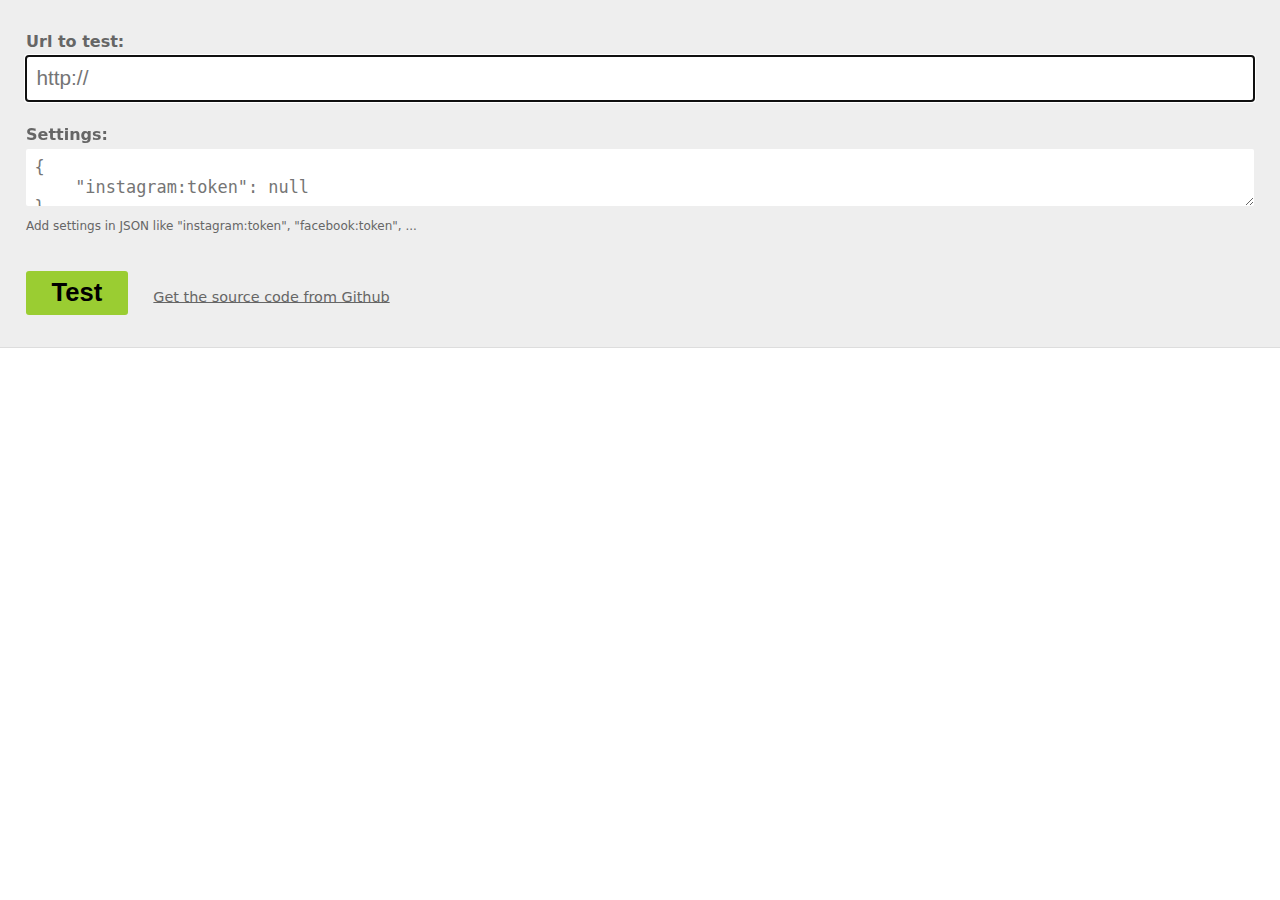
<file: Html-Examples/Url to test.html>
<!DOCTYPE html>

<html>
    <head>
        <meta charset="utf-8">

        <title>Embed tests</title>

        <style type="text/css">
            body { font-family: -apple-system, system-ui, sans-serif; min-width: 650px; margin: 0; padding: 0;}
            a { color: inherit; font-size: 0.9em; }
            a:hover { text-decoration: none; }
            img { display: block; margin-bottom: 0.5em; }
            pre { overflow: auto; background: #EEE; padding: 1em; }

            /* form */
            form { background: #EEE; border-bottom: solid 1px #DDD; color: #666; padding: 1em 1.5em; }
            fieldset { border: none; padding: 1em 0; }
            label { display: block; cursor: pointer; font-weight: bold; }
            input[type="url"], textarea { border: none; background: white; border-radius: 2px; box-sizing: border-box; min-width: 100%; margin: 5px 0; font-size: 1.3em; padding: 0.5em; color: #666; resize: vertical; }
            button, summary { font-size: 1.6rem; font-weight: bold; font-family: Arial; background: yellowgreen; border: none; border-radius: 3px; padding: 0.3em 1em; cursor: pointer; margin-top: 5px; }
            button:hover, summary:hover { background: black; color: white; }
            details {
                display: block;
                margin: 2em 0;
            }
            summary {
                width: max-content;
                margin: auto;
            }
            .helptext { font-weight: normal; font-size: 0.75em; }
            /* result */
            main { padding: 1.5em; }
            main h1, main h2 { font-size: 2em; color: #666; letter-spacing: -0.02em; }
            main h2 { margin-top: 3em; }
            table { text-align: left; width: 100%; table-layout: fixed; }
            th, td { vertical-align: top; padding: 0.5em 1em 0.5em 0; border-top: solid 1px #DDD; }
            th { width: 200px; }
            .view-advanced-data { margin: 2em 0; text-align: center; }
        </style>
    </head>

    <body>
        <form action="https://oscarotero.com/embed/demo/index.php">
            <fieldset class="main">
                <label>
                    <span>Url to test:</span>
                    <input type="url" name="url" autofocus placeholder="http://" value="">
                </label>
                <br>
                <label>
                    <span>Settings:</span>
                                        <textarea name="settings" rows="2" placeholder='{
    "instagram:token": null
}'></textarea>
                    <span class="helptext">Add settings in JSON like "instagram:token", "facebook:token", ...</span>
                </label>
            </fieldset>
            
            <fieldset class="action">
                <button type="submit">Test</button>
                &nbsp;&nbsp;&nbsp;
                <a href="https://github.com/oscarotero/Embed/">Get the source code from Github</a>
            </fieldset>
        </form>

            </body>
</html>
</file>
